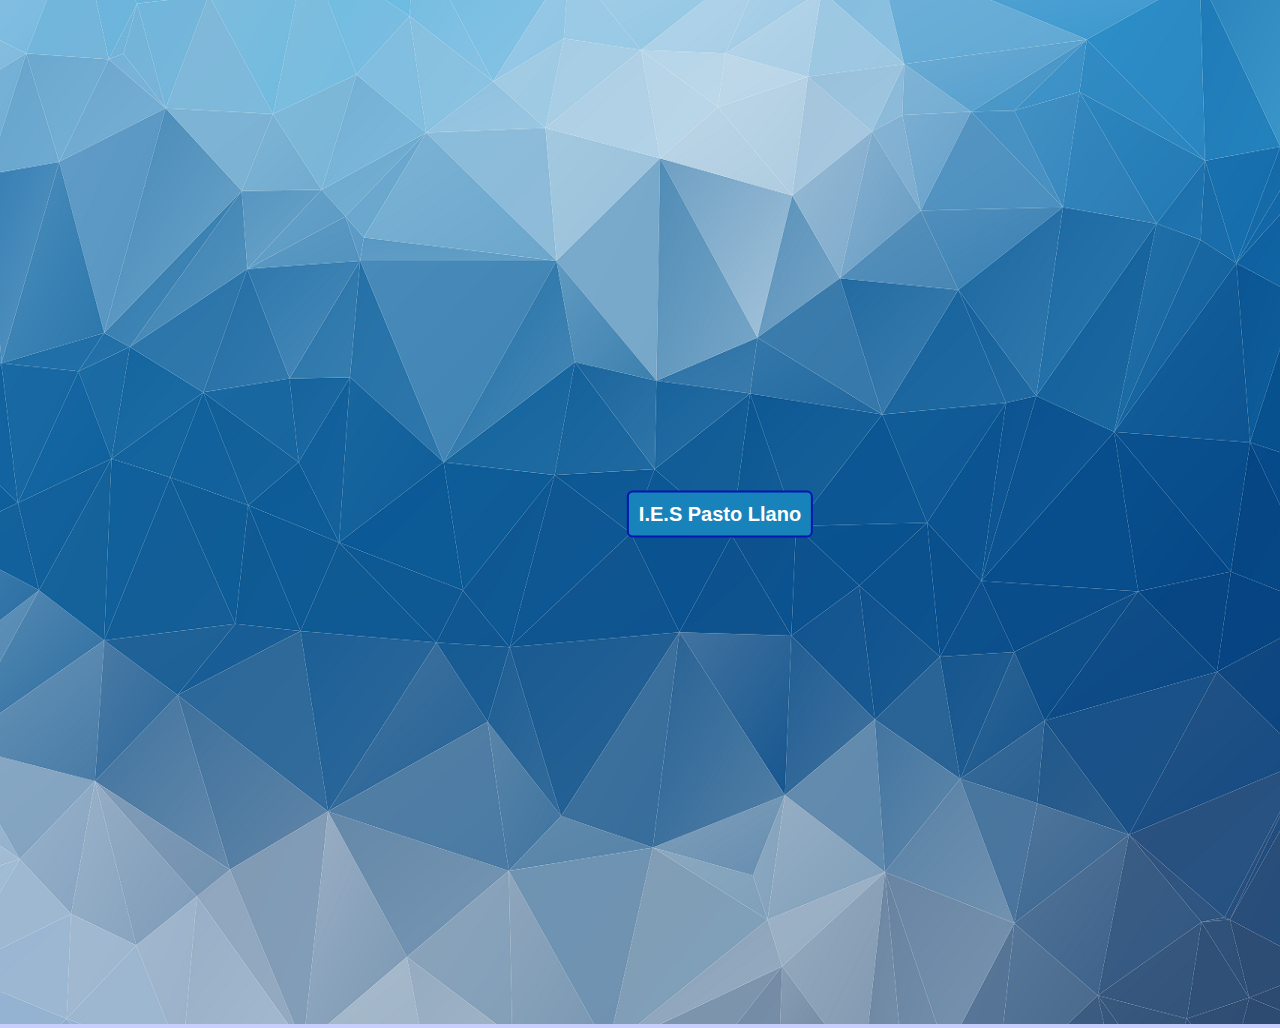
<file: index.html>
<!DOCTYPE html>
<html class="htmlprincipal">

<head>
    <link rel="icon" type="image/png" href="Imagenes/logo-ies-pasto-llano.png" sizes="64x64">
    <meta charset="UTF-8">
    <meta name="viewport" content="width=device-width, initial-scale=1.0">
    <meta http-equiv="X-UA-Compatible" content="ie=edge">
    <link rel="stylesheet" href="CSS/estilo1.css">
    <title>Portada</title>
</head>
<body>
    <div class="cont">
        <img class="imageninicio" src="Imagenes/heroimage.png"/>
        <div class="centrado"><button class="botoninicio" onclick="location.href='HTML/Inicio.html';">I.E.S Pasto Llano</button></div>
    </div>
</body>

</html>
</file>
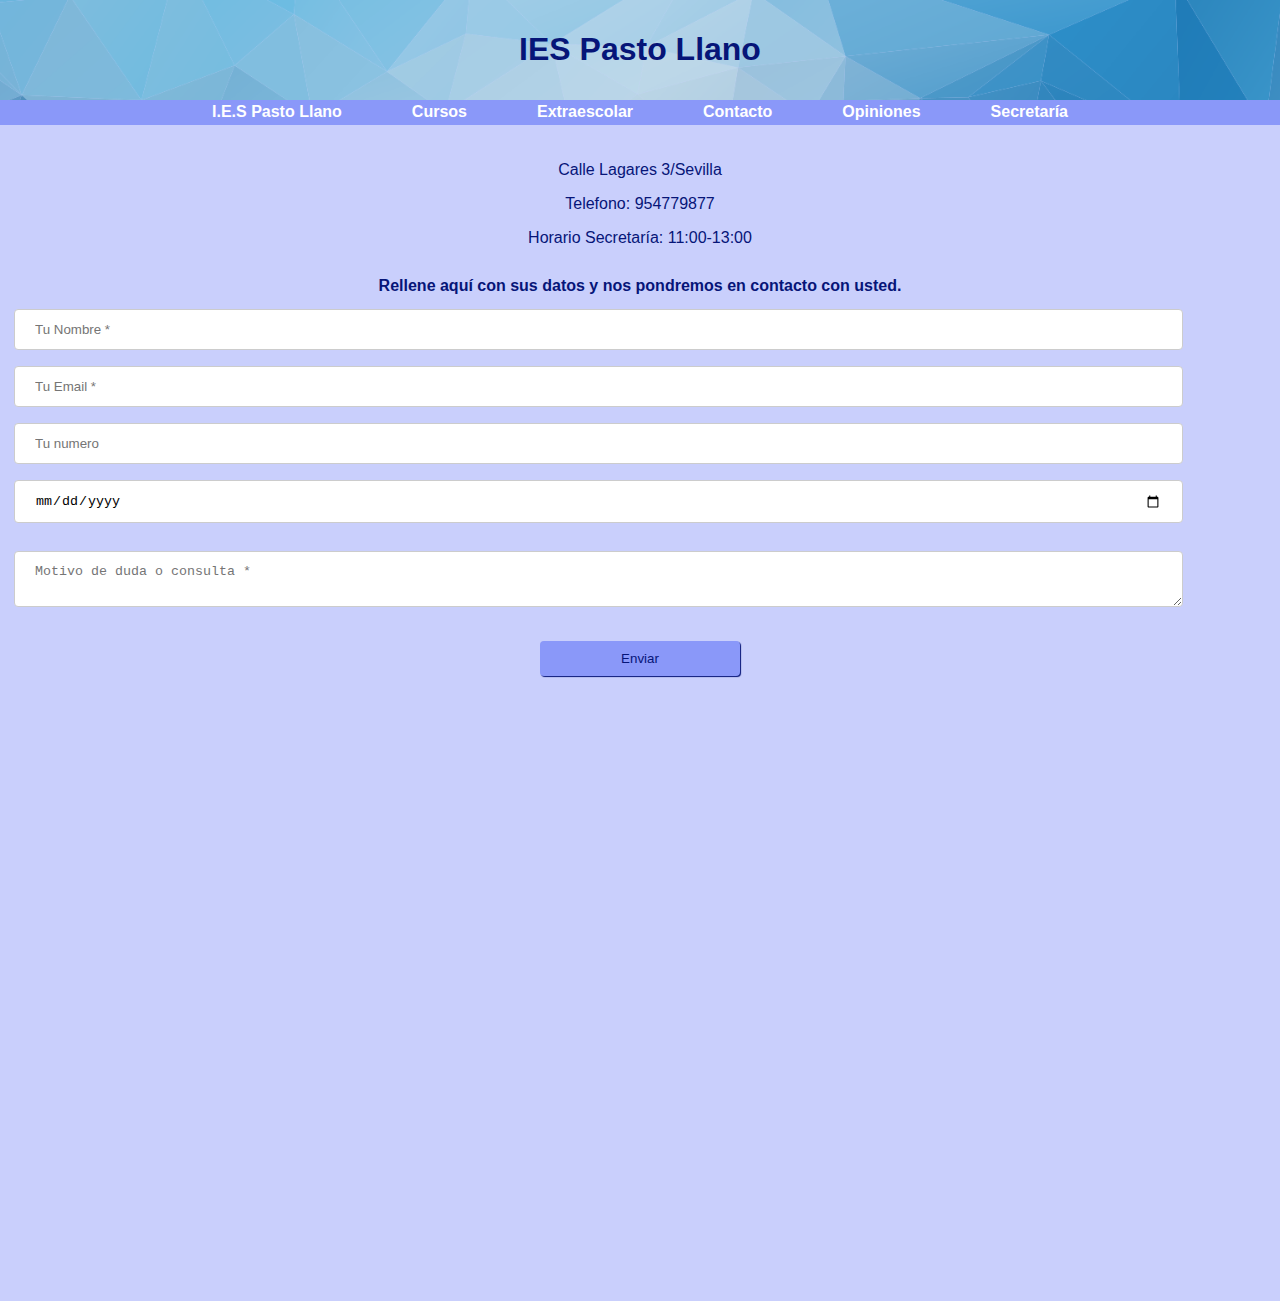
<file: HTML/Contacto.html>
<!DOCTYPE html>
<html class="htmlprincipal">
    <head>
        <link rel="icon" type="image/png" href="../Imagenes/logo-ies-pasto-llano.png" sizes="64x64">
        <meta charset="UTF-8">
        <meta name="viewport" content="width=device-width, initial-scale=1.0">
        <meta http-equiv="X-UA-Compatible" content="ie=edge">
        <link rel="stylesheet" href="../CSS/estilo1.css">
        <title>Contacto</title>
    </head>
    <body>
            <div class="encabezado">
                <header>
                    <div class="Titulo">
                    <h1 class="h1titulo">IES Pasto Llano</h1>
                    </div>
                    </header>
                <nav id="nav-menu-movil">
                    <ul id="menu-desple">
                        <li>
                            <p>Menu</p>
                            <ul class="menu">
                                <li>
                                    <div class="menua"><a href="Inicio.html" title="I.E.S Pasto Llano">I.E.S Pasto Llano</a></div>
                                </li>
                                <li>
                                    <div class="menua"><a href="Cursos.html" title="Cursos">Cursos</a></div>
                                </li>
                                <li>
                                    <div class="menua"><a href="Extraescolar.html" title="Extraescolar">Extraescolar</a></div>
                                </li>
                                <li>
                                    <div class="menua"><a href="Contacto.html" title="Contacto">Contacto</a></div>
                                </li>
                                <li>
                                    <div class="menua"><a href="Opiniones.html" title="Opiniones">Opiniones</a></div>
                                </li>
                                <li>
                                    <div class="menua"><a href="secretaria.html" title="Secretaría">Secretaría</a></div>
                                </li>
                            </ul>
                        </li>
                    </ul>
                </nav>
                <nav>
                    <ul class="menu">
                    <li><div class="menua"><a href="Inicio.html" title="I.E.S Pasto Llano">I.E.S Pasto Llano</a></div></li>
                    <li><div class="menua"><a href="Cursos.html" title="Cursos">Cursos</a></div></li>
                    <li><div class="menua"><a href="Extraescolar.html" title="Extraescolar">Extraescolar</a></div></li>
                    <li><div class="menua"><a href="Contacto.html" title="Contacto">Contacto</a></div></li>
                    <li><div class="menua"><a href="Opiniones.html" title="Opiniones">Opiniones</a></div></li>
                    <li><div class="menua"><a href="secretaria.html" title="Secretaría">Secretaría</a></div></li>
                    </ul>
                </nav>
                <p id="pini">Calle Lagares 3/Sevilla</p>
                <p class="pin2">Telefono: 954779877</p>
                <p class="pin2">Horario Secretaría: 11:00-13:00 </p>
            </div>
            <div class="Formulario">
                <form class="forma">
                    <fieldset class="contacto">
                        <legend class="leyenda"><span class="numero"></span>Rellene aquí con sus datos y nos pondremos en contacto con usted.</legend>
                        <input class="input1"type="text" name="campo1" placeholder="Tu Nombre *" required="">
                        <input class="input1" type="email" name="campo2" placeholder="Tu Email *" required="">
                        <input class="input1" type="number" name="campo2" placeholder="Tu numero">
                        <input class="input1" type="date" name="campo2" required="">
                        <textarea class="textarea1" name="campo3" placeholder="Motivo de duda o consulta *" required=""></textarea>
                    </fieldset>
                    <input class="input2" type="submit" value="Enviar">
                </form>
        </div>

    </body>
</html>
</file>
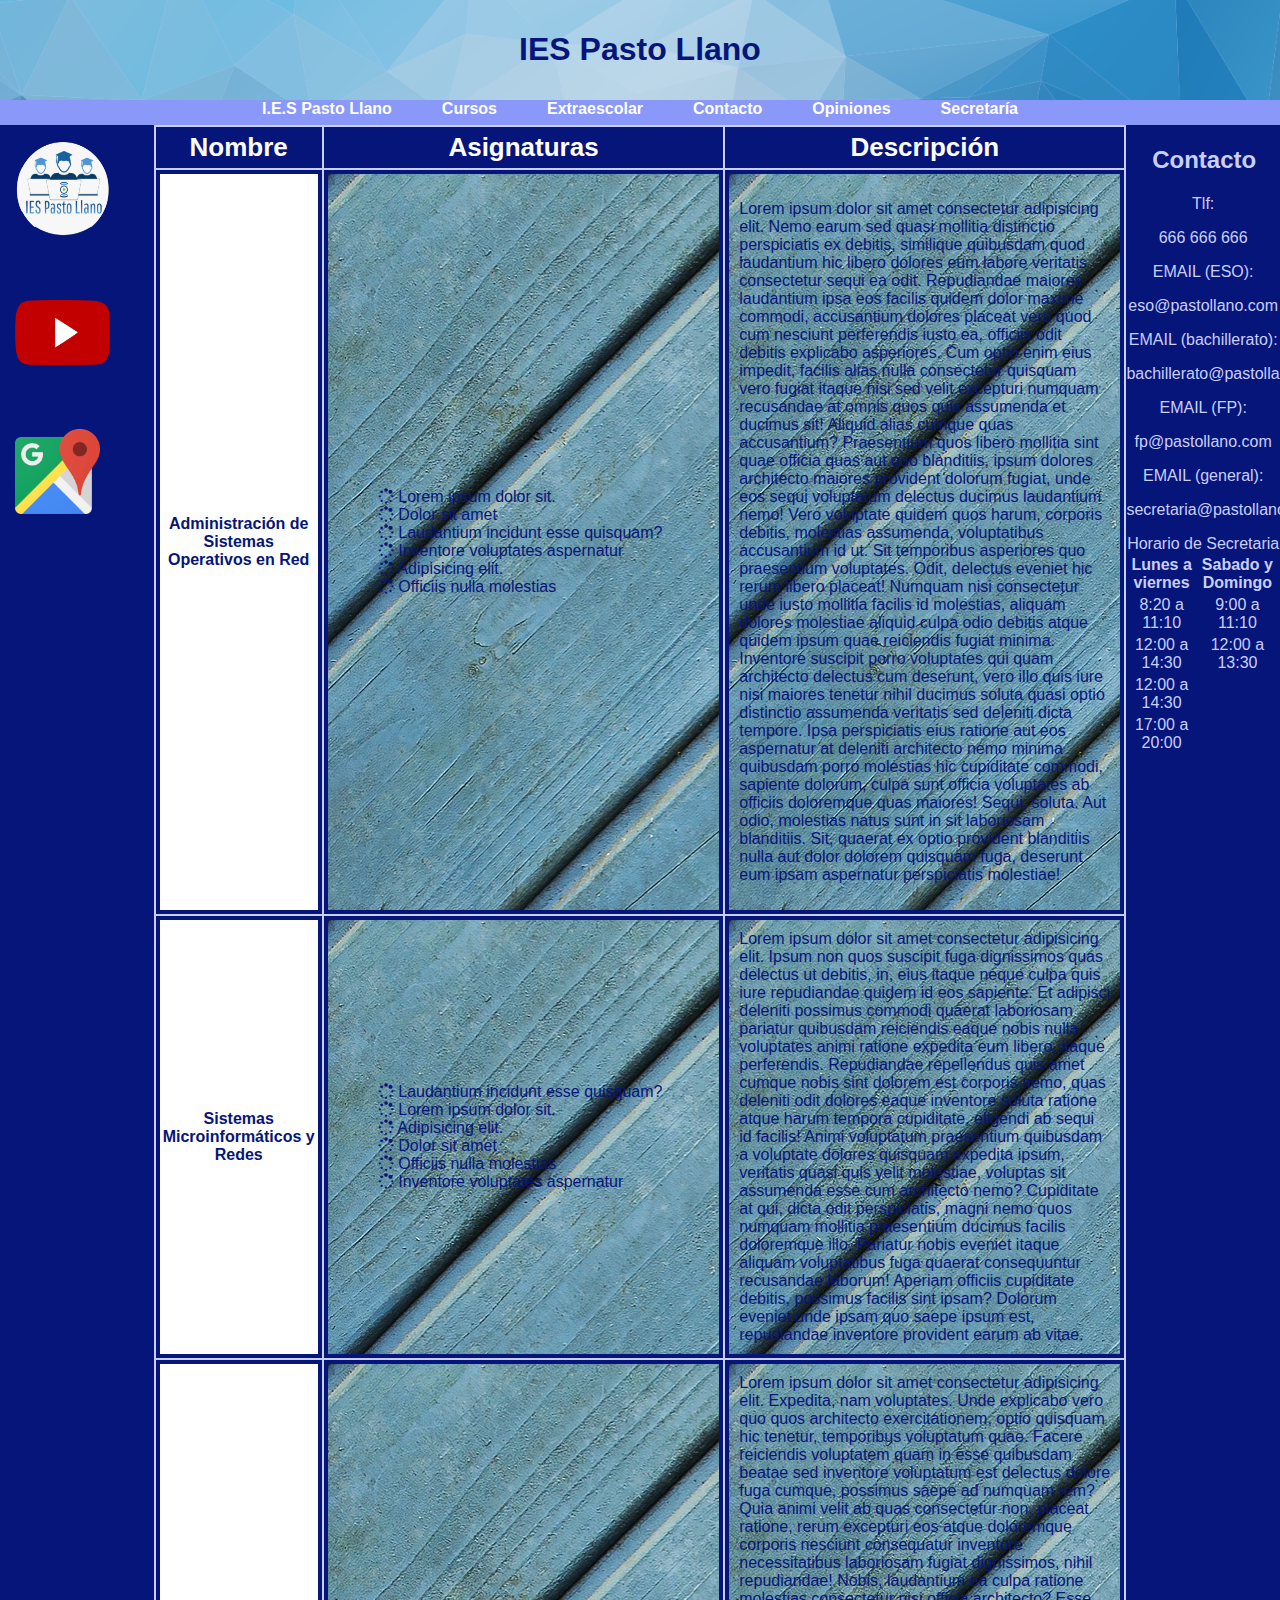
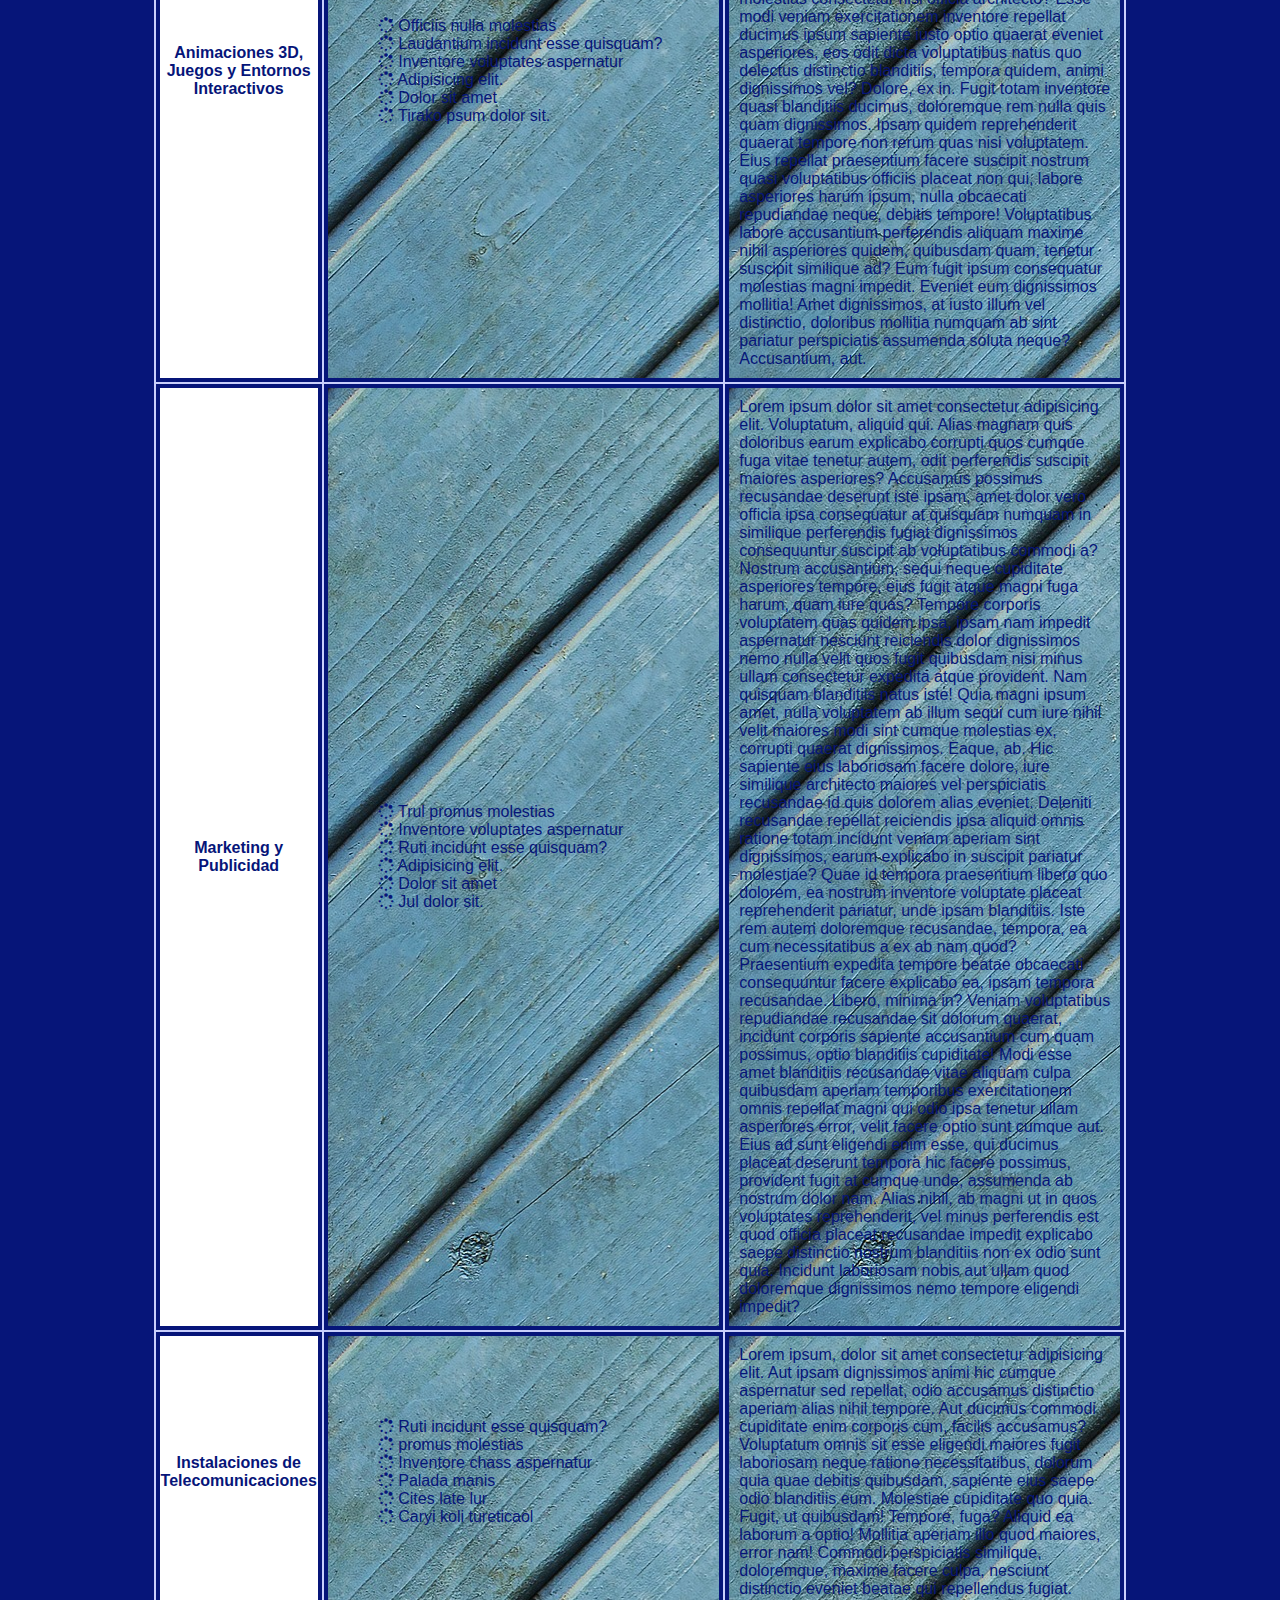
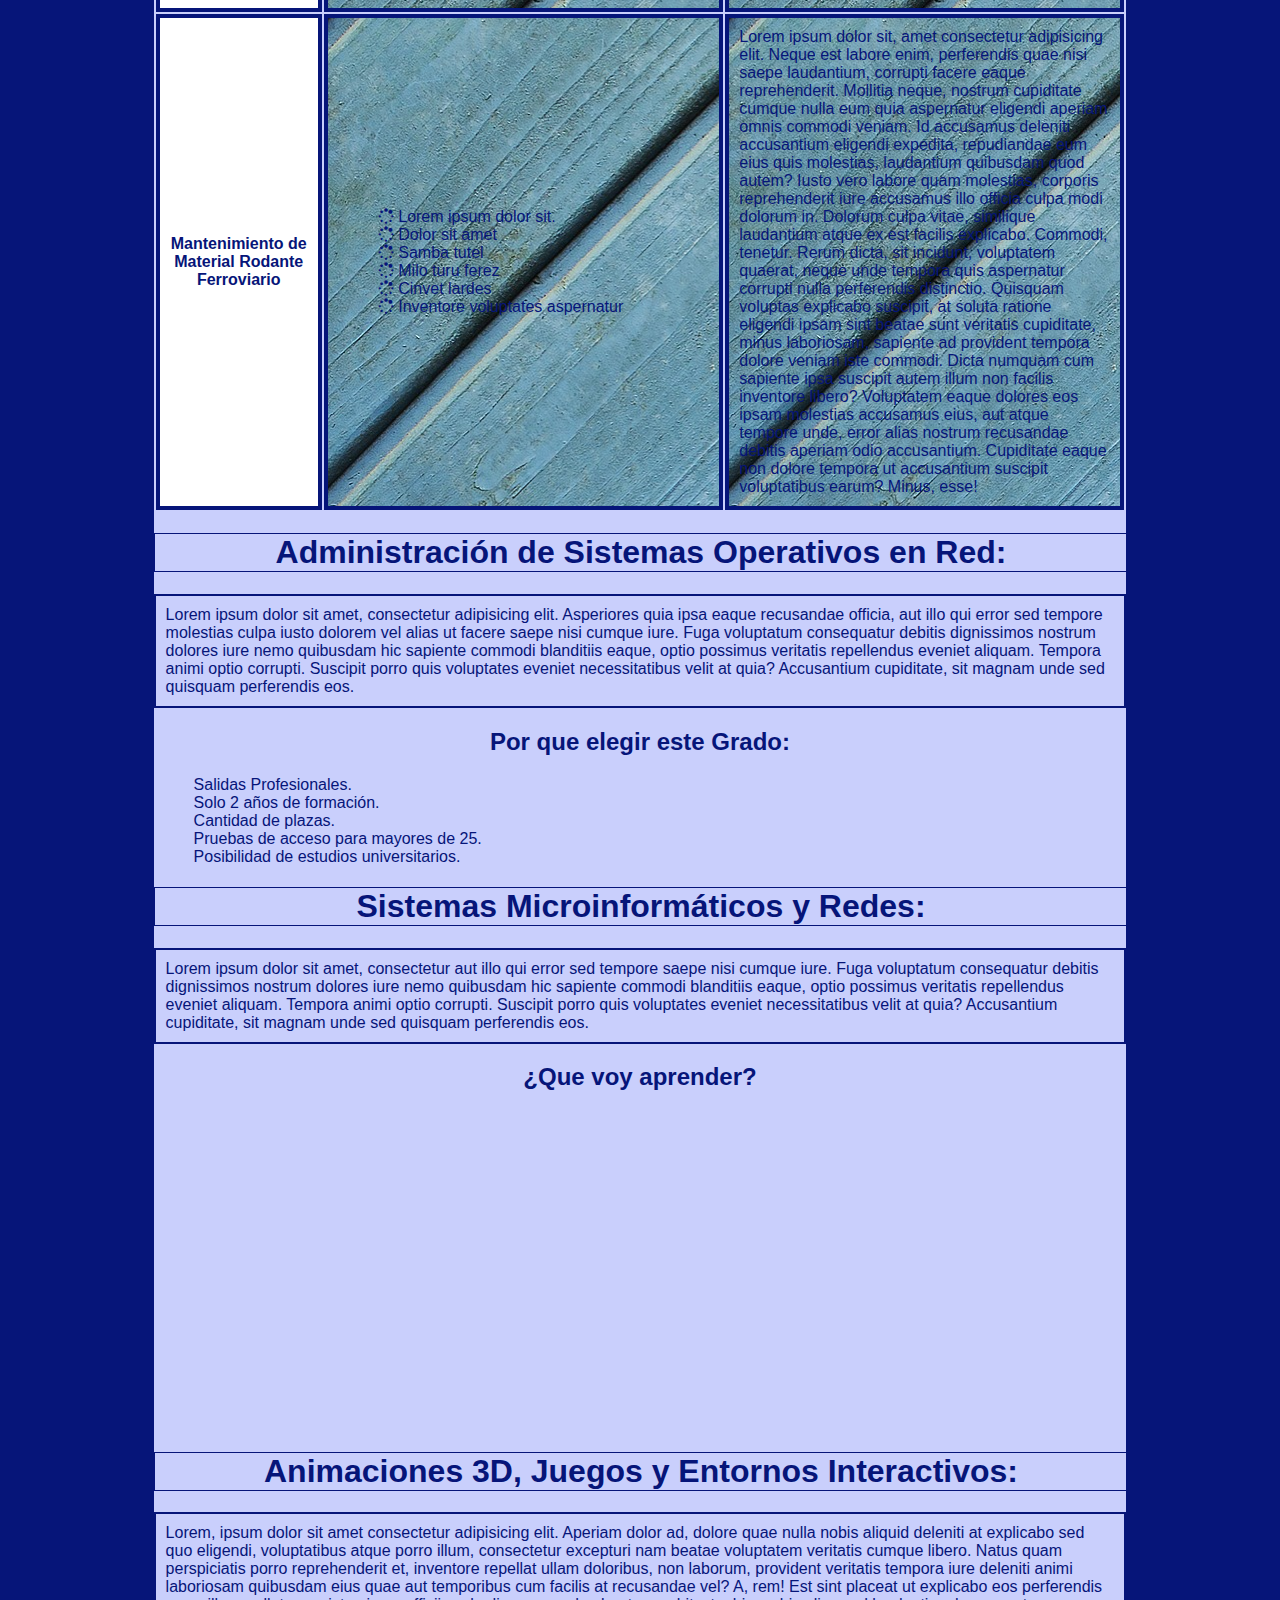
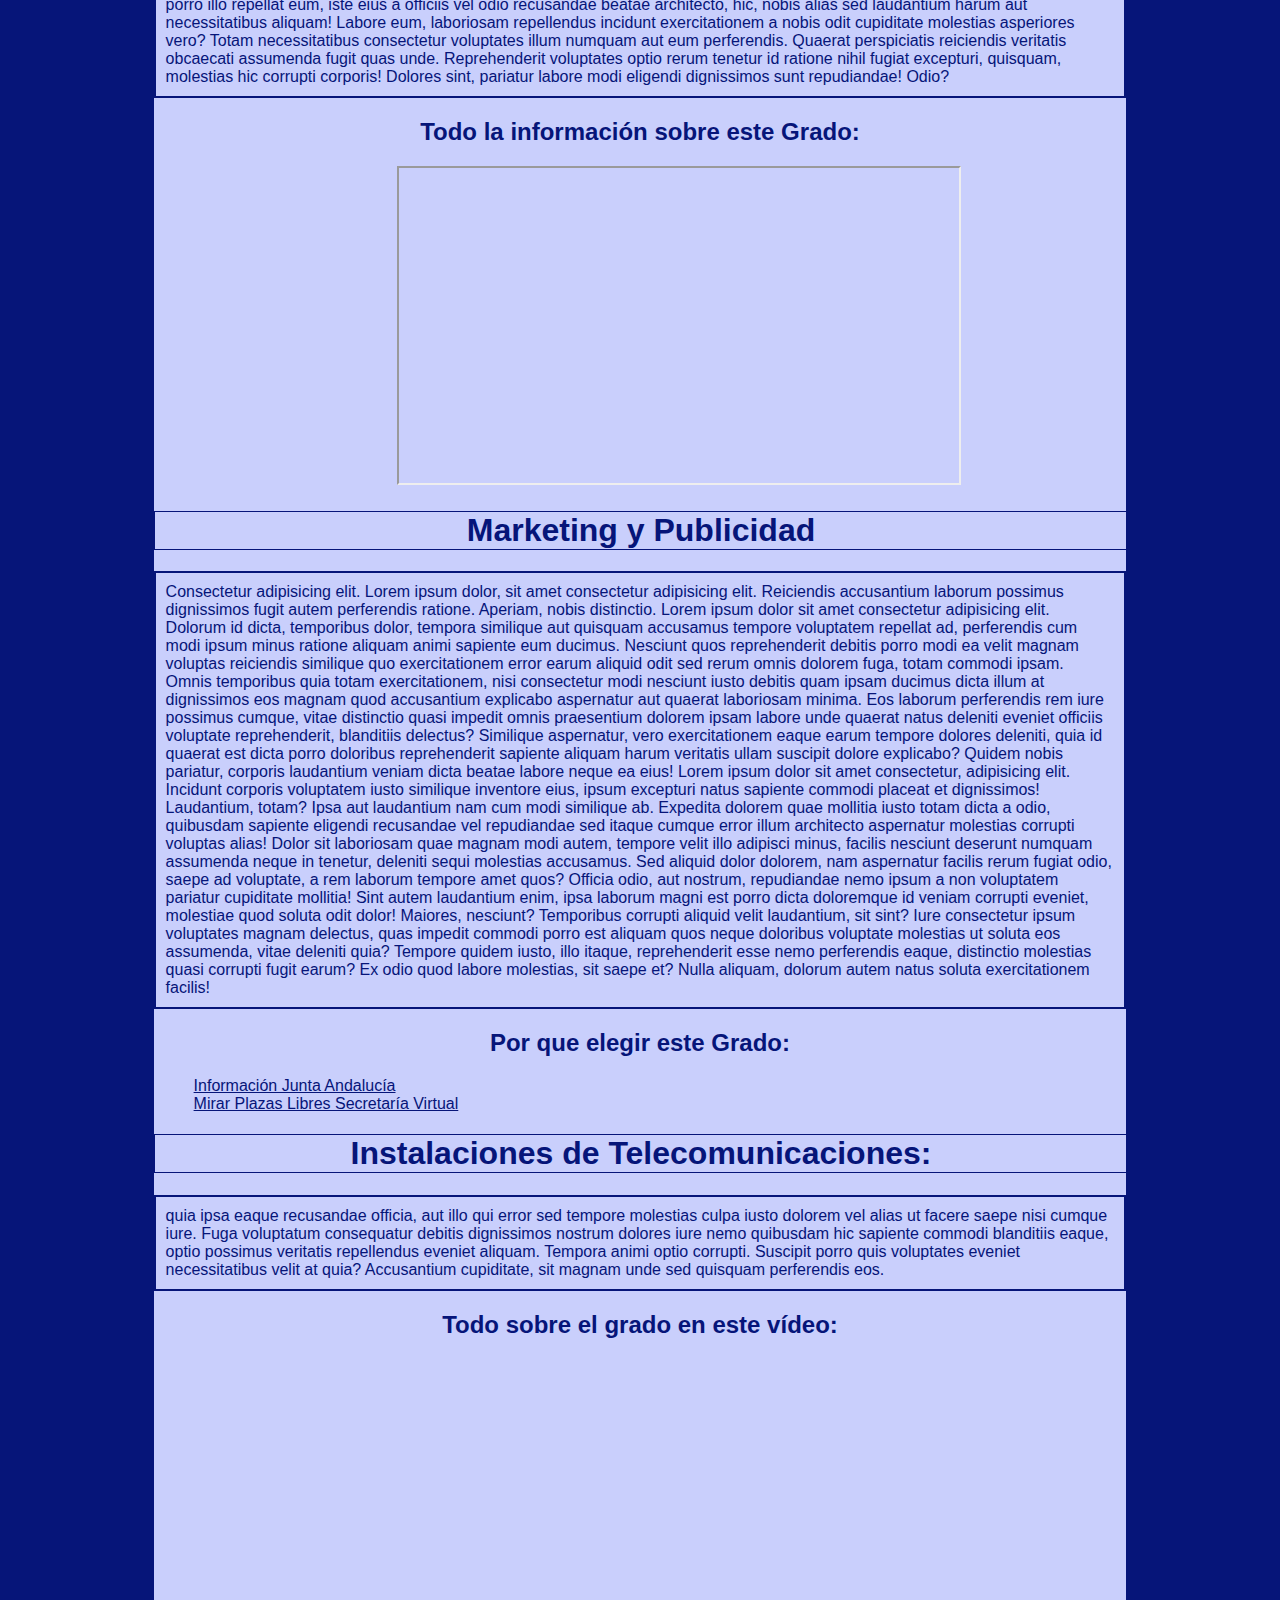
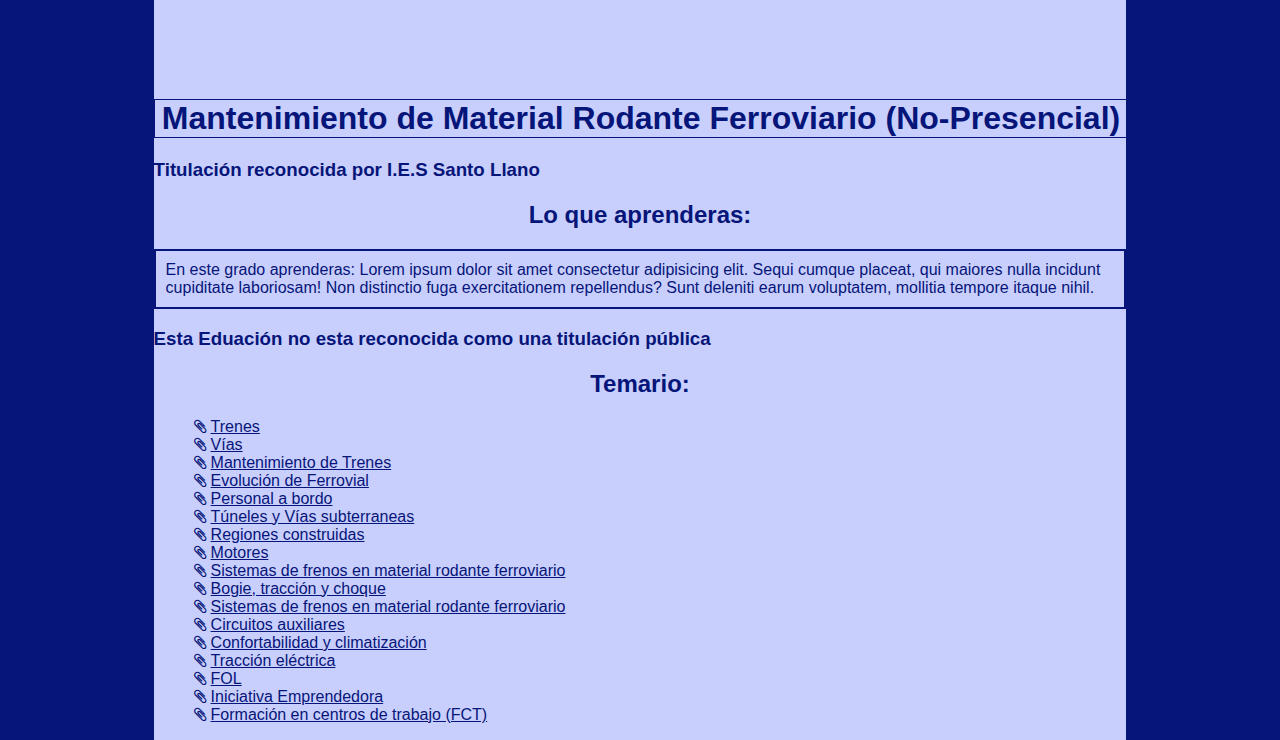
<file: HTML/Cursos.html>
<!DOCTYPE html>
<html lang="es">
    <head>
        <meta charset="UTF-8">
        <meta name="viewport" content="width=device-width, initial-scale=1.0">
        <title>Cursos</title>
        <link rel="stylesheet" href="../CSS/estilo-fran.css">
        <link rel="stylesheet" href="https://cdnjs.cloudflare.com/ajax/libs/font-awesome/4.7.0/css/font-awesome.min.css">
        <link rel="icon" type="image/png" href="../Imagenes/logo-ies-pasto-llano.png" sizes="64x64">
        <link rel="stylesheet" href="https://cdnjs.cloudflare.com/ajax/libs/font-awesome/4.7.0/css/font-awesome.min.css">
    </head>
    <body>
        <div class="encabezado">
            <header>
                <div class="Titulo">
                    <h1>IES Pasto Llano</h1>
                </div>
            </header>
            <nav id="nav-menu-movil">
                <ul id="menu-desple">
                    <li><p>Menu</p>
                        <ul class="menu">
                            <li><div class="menua"><a href="Inicio.html" title="I.E.S Pasto Llano">I.E.S Pasto Llano</a></div></li>
                            <li><div class="menua"><a href="Cursos.html" title="Cursos">Cursos</a></div></li>
                            <li><div class="menua"><a href="Extraescolar.html" title="Extraescolar">Extraescolar</a></div></li>
                            <li><div class="menua"><a href="Contacto.html" title="Contacto">Contacto</a></div></li>
                            <li><div class="menua"><a href="Opiniones.html" title="Opiniones">Opiniones</a></div></li>
                            <li><div class="menua"><a href="Secretaria.html" title="Secretaría">Secretaría</a></div></li>
                        </ul>
                    </li>
                </ul>
            </nav>
            <nav id="nav-menu-pc">
                <ul class="menu">
                    <li><div class="menua"><a href="Inicio.html" title="I.E.S Pasto Llano">I.E.S Pasto Llano</a></div></li>
                    <li><div class="menua"><a href="Cursos.html" title="Cursos">Cursos</a></div></li>
                    <li><div class="menua"><a href="Extraescolar.html" title="Extraescolar">Extraescolar</a></div></li>
                    <li><div class="menua"><a href="Contacto.html" title="Contacto">Contacto</a></div></li>
                    <li><div class="menua"><a href="Opiniones.html" title="Opiniones">Opiniones</a></div></li>
                    <li><div class="menua"><a href="Secretaria.html" title="Secretaría">Secretaría</a></div></li>
                </ul>
            </nav>
        </div>
        <div class="ctn-cuerpo-pagina">
            <div id="colum-izq" class="columnas">
                <article id="article-izq-colum">
                    <ul>
                        <li><a href="../index.html"><img src="../Imagenes/logo-ies-pasto-llano.png" alt="Pagina de Inicio" height="95px" width="95px"></a></li>
                        <li><a href="https://www.cloudflare.com/es-es/lp/overview-a/"><img src="../Imagenes/youtube-640x446.png" alt="Pagina de Inicio" height="65px" width="95px"></a></li>
                        <li><a href="https://www.cloudflare.com/es-es/lp/overview-a/"><img src="../Imagenes/Maps.png" alt="Pagina de Inicio" height="85px" width="85px"></a></li>
                    </ul>
                </article>
            </div>
            <div class="colum1">
                <div id="ctn-tbl-cursos">
                    <table class="tbl-cursos">
                        <tr>
                            <th id="th-arriba">Nombre</th>
                            <th id="th-arriba">Asignaturas</th>
                            <th id="th-arriba">Descripción</th>
                        </tr>
                        <tr>
                            <th>Administración de Sistemas Operativos en Red</td>
                            <td>
                                <ul>
                                    <li><i class="fa fa-spinner fa-spin"></i> Lorem ipsum dolor sit.</li>
                                    <li><i class="fa fa-spinner fa-spin"></i> Dolor sit amet</li>
                                    <li><i class="fa fa-spinner fa-spin"></i> Laudantium incidunt esse quisquam?</li>
                                    <li><i class="fa fa-spinner fa-spin"></i> Inventore voluptates aspernatur</li>
                                    <li><i class="fa fa-spinner fa-spin"></i> Adipisicing elit.</li>
                                    <li><i class="fa fa-spinner fa-spin"></i> Officiis nulla molestias</li>
                                </ul>
                            </td>
                            <td><p>Lorem ipsum dolor sit amet consectetur adipisicing elit. Nemo earum sed quasi mollitia distinctio perspiciatis ex debitis, similique quibusdam quod laudantium hic libero dolores eum labore veritatis consectetur sequi ea odit. Repudiandae maiores laudantium ipsa eos facilis quidem dolor maxime commodi, accusantium dolores placeat vero quod cum nesciunt perferendis iusto ea, officiis odit debitis explicabo asperiores. Cum optio enim eius impedit, facilis alias nulla consectetur quisquam vero fugiat itaque nisi sed velit excepturi numquam recusandae at omnis quos quis assumenda et ducimus sit! Aliquid alias cumque quas accusantium? Praesentium quos libero mollitia sint quae officia quas aut quo blanditiis, ipsum dolores architecto maiores provident dolorum fugiat, unde eos sequi voluptatum delectus ducimus laudantium nemo! Vero voluptate quidem quos harum, corporis debitis, molestias assumenda, voluptatibus accusantium id ut. Sit temporibus asperiores quo praesentium voluptates. Odit, delectus eveniet hic rerum libero placeat! Numquam nisi consectetur unde iusto mollitia facilis id molestias, aliquam dolores molestiae aliquid culpa odio debitis atque quidem ipsum quae reiciendis fugiat minima. Inventore suscipit porro voluptates qui quam architecto delectus cum deserunt, vero illo quis iure nisi maiores tenetur nihil ducimus soluta quasi optio distinctio assumenda veritatis sed deleniti dicta tempore. Ipsa perspiciatis eius ratione aut eos aspernatur at deleniti architecto nemo minima quibusdam porro molestias hic cupiditate commodi, sapiente dolorum, culpa sunt officia voluptates ab officiis doloremque quas maiores! Sequi, soluta. Aut odio, molestias natus sunt in sit laboriosam blanditiis. Sit, quaerat ex optio provident blanditiis nulla aut dolor dolorem quisquam fuga, deserunt eum ipsam aspernatur perspiciatis molestiae!</p></td>
                        </tr>
                        <tr>
                            <th>Sistemas Microinformáticos y Redes</td>
                            <td>
                                <ul>
                                    <li><i class="fa fa-spinner fa-spin"></i> Laudantium incidunt esse quisquam?</li>
                                    <li><i class="fa fa-spinner fa-spin"></i> Lorem ipsum dolor sit.</li>
                                    <li><i class="fa fa-spinner fa-spin"></i> Adipisicing elit.</li>
                                    <li><i class="fa fa-spinner fa-spin"></i> Dolor sit amet</li>
                                    <li><i class="fa fa-spinner fa-spin"></i> Officiis nulla molestias</li>
                                    <li><i class="fa fa-spinner fa-spin"></i> Inventore voluptates aspernatur</li>
                                </ul>
                            </td>
                            <td>Lorem ipsum dolor sit amet consectetur adipisicing elit. Ipsum non quos suscipit fuga dignissimos quas delectus ut debitis, in, eius itaque neque culpa quis iure repudiandae quidem id eos sapiente. Et adipisci deleniti possimus commodi quaerat laboriosam pariatur quibusdam reiciendis eaque nobis nulla voluptates animi ratione expedita eum libero, itaque perferendis. Repudiandae repellendus quis amet cumque nobis sint dolorem est corporis nemo, quas deleniti odit dolores eaque inventore soluta ratione atque harum tempora cupiditate, eligendi ab sequi id facilis! Animi voluptatum praesentium quibusdam a voluptate dolores quisquam expedita ipsum, veritatis quasi quis velit molestiae, voluptas sit assumenda esse cum architecto nemo? Cupiditate at qui, dicta odit perspiciatis, magni nemo quos numquam mollitia praesentium ducimus facilis doloremque illo. Pariatur nobis eveniet itaque aliquam voluptatibus fuga quaerat consequuntur recusandae laborum! Aperiam officiis cupiditate debitis, possimus facilis sint ipsam? Dolorum eveniet unde ipsam quo saepe ipsum est, repudiandae inventore provident earum ab vitae.</td>
                        </tr>
                        <tr>
                            <th>Animaciones 3D, Juegos y Entornos Interactivos</td>
                            <td>
                                <ul>
                                    <li><i class="fa fa-spinner fa-spin"></i> Officiis nulla molestias</li>
                                    <li><i class="fa fa-spinner fa-spin"></i> Laudantium incidunt esse quisquam?</li>
                                    <li><i class="fa fa-spinner fa-spin"></i> Inventore voluptates aspernatur</li>
                                    <li><i class="fa fa-spinner fa-spin"></i> Adipisicing elit.</li>
                                    <li><i class="fa fa-spinner fa-spin"></i> Dolor sit amet</li>
                                    <li><i class="fa fa-spinner fa-spin"></i> Tirako psum dolor sit.</li>
                                </ul>
                            </td>
                            <td>Lorem ipsum dolor sit amet consectetur adipisicing elit. Expedita, nam voluptates. Unde explicabo vero quo quos architecto exercitationem, optio quisquam hic tenetur, temporibus voluptatum quae. Facere reiciendis voluptatem quam in esse quibusdam beatae sed inventore voluptatum est delectus dolore fuga cumque, possimus saepe ad numquam rem? Quia animi velit ab quas consectetur non, placeat ratione, rerum excepturi eos atque doloremque corporis nesciunt consequatur inventore necessitatibus laboriosam fugiat dignissimos, nihil repudiandae! Nobis, laudantium ea culpa ratione molestias consectetur nisi officia architecto? Esse modi veniam exercitationem inventore repellat ducimus ipsum sapiente iusto optio quaerat eveniet asperiores, eos odit dicta voluptatibus natus quo delectus distinctio blanditiis, tempora quidem, animi dignissimos vel? Dolore, ex in. Fugit totam inventore quasi blanditiis ducimus, doloremque rem nulla quis quam dignissimos. Ipsam quidem reprehenderit quaerat tempore non rerum quas nisi voluptatem. Eius repellat praesentium facere suscipit nostrum quasi voluptatibus officiis placeat non qui, labore asperiores harum ipsum, nulla obcaecati repudiandae neque, debitis tempore! Voluptatibus labore accusantium perferendis aliquam maxime nihil asperiores quidem, quibusdam quam, tenetur suscipit similique ad? Eum fugit ipsum consequatur molestias magni impedit. Eveniet eum dignissimos mollitia! Amet dignissimos, at iusto illum vel distinctio, doloribus mollitia numquam ab sint pariatur perspiciatis assumenda soluta neque? Accusantium, aut.</td>
                        </tr>
                        <tr>
                            <th>Marketing y Publicidad</td>
                            <td>
                                <ul>
                                    <li><i class="fa fa-spinner fa-spin"></i> Trul promus molestias</li>
                                    <li><i class="fa fa-spinner fa-spin"></i> Inventore voluptates aspernatur</li>
                                    <li><i class="fa fa-spinner fa-spin"></i> Ruti incidunt esse quisquam?</li>
                                    <li><i class="fa fa-spinner fa-spin"></i> Adipisicing elit.</li>
                                    <li><i class="fa fa-spinner fa-spin"></i> Dolor sit amet</li>
                                    <li><i class="fa fa-spinner fa-spin"></i> Jul dolor sit.</li>
                                </ul>
                            </td>
                            <td>Lorem ipsum dolor sit amet consectetur adipisicing elit. Voluptatum, aliquid qui. Alias magnam quis doloribus earum explicabo corrupti quos cumque fuga vitae tenetur autem, odit perferendis suscipit maiores asperiores? Accusamus possimus recusandae deserunt iste ipsam, amet dolor vero officia ipsa consequatur at quisquam numquam in similique perferendis fugiat dignissimos consequuntur suscipit ab voluptatibus commodi a? Nostrum accusantium, sequi neque cupiditate asperiores tempore, eius fugit atque magni fuga harum, quam iure quas? Tempore corporis voluptatem quas quidem ipsa, ipsam nam impedit aspernatur nesciunt reiciendis dolor dignissimos nemo nulla velit quos fugit quibusdam nisi minus ullam consectetur expedita atque provident. Nam quisquam blanditiis natus iste! Quia magni ipsum amet, nulla voluptatem ab illum sequi cum iure nihil velit maiores modi sint cumque molestias ex, corrupti quaerat dignissimos. Eaque, ab. Hic sapiente eius laboriosam facere dolore, iure similique architecto maiores vel perspiciatis recusandae id quis dolorem alias eveniet. Deleniti recusandae repellat reiciendis ipsa aliquid omnis ratione totam incidunt veniam aperiam sint dignissimos, earum explicabo in suscipit pariatur molestiae? Quae id tempora praesentium libero quo dolorem, ea nostrum inventore voluptate placeat reprehenderit pariatur, unde ipsam blanditiis. Iste rem autem doloremque recusandae, tempora, ea cum necessitatibus a ex ab nam quod? Praesentium expedita tempore beatae obcaecati consequuntur facere explicabo ea, ipsam tempora recusandae. Libero, minima in? Veniam voluptatibus repudiandae recusandae sit dolorum quaerat, incidunt corporis sapiente accusantium cum quam possimus, optio blanditiis cupiditate! Modi esse amet blanditiis recusandae vitae aliquam culpa quibusdam aperiam temporibus exercitationem omnis repellat magni qui odio ipsa tenetur ullam asperiores error, velit facere optio sunt cumque aut. Eius ad sunt eligendi enim esse, qui ducimus placeat deserunt tempora hic facere possimus, provident fugit at cumque unde, assumenda ab nostrum dolor nam. Alias nihil, ab magni ut in quos voluptates reprehenderit, vel minus perferendis est quod officia placeat recusandae impedit explicabo saepe distinctio nostrum blanditiis non ex odio sunt quia. Incidunt laboriosam nobis aut ullam quod doloremque dignissimos nemo tempore eligendi impedit?</td>
                        </tr>
                        <tr>
                            <th>Instalaciones de Telecomunicaciones</td>
                            <td>
                                <ul>
                                    <li><i class="fa fa-spinner fa-spin"></i> Ruti incidunt esse quisquam?</li>
                                    <li><i class="fa fa-spinner fa-spin"></i> promus molestias</li>
                                    <li><i class="fa fa-spinner fa-spin"></i> Inventore chass aspernatur</li>
                                    <li><i class="fa fa-spinner fa-spin"></i> Palada manis</li>
                                    <li><i class="fa fa-spinner fa-spin"></i> Cites late lur</li>
                                    <li><i class="fa fa-spinner fa-spin"></i> Caryi koli tureticaol</li>
                                </ul>
                            </td>
                            <td>Lorem ipsum, dolor sit amet consectetur adipisicing elit. Aut ipsam dignissimos animi hic cumque aspernatur sed repellat, odio accusamus distinctio aperiam alias nihil tempore. Aut ducimus commodi cupiditate enim corporis cum, facilis accusamus? Voluptatum omnis sit esse eligendi maiores fugit laboriosam neque ratione necessitatibus, dolorum quia quae debitis quibusdam, sapiente eius saepe odio blanditiis eum. Molestiae cupiditate quo quia. Fugit, ut quibusdam! Tempore, fuga? Aliquid ea laborum a optio! Mollitia aperiam illo quod maiores, error nam! Commodi perspiciatis similique, doloremque, maxime facere culpa, nesciunt distinctio eveniet beatae qui repellendus fugiat.</td>
                        </tr>
                        <tr>
                            <th>Mantenimiento de Material Rodante Ferroviario</td>
                            <td>
                                <ul>
                                    <li><i class="fa fa-spinner fa-spin"></i> Lorem ipsum dolor sit.</li>
                                    <li><i class="fa fa-spinner fa-spin"></i> Dolor sit amet</li>
                                    <li><i class="fa fa-spinner fa-spin"></i> Samba tutel</li>
                                    <li><i class="fa fa-spinner fa-spin"></i> Milo turu ferez</li>
                                    <li><i class="fa fa-spinner fa-spin"></i> Cinvet lardes</li>
                                    <li><i class="fa fa-spinner fa-spin"></i> Inventore voluptates aspernatur</li>
                                </ul>
                            </td>
                            <td>Lorem ipsum dolor sit, amet consectetur adipisicing elit. Neque est labore enim, perferendis quae nisi saepe laudantium, corrupti facere eaque reprehenderit. Mollitia neque, nostrum cupiditate cumque nulla eum quia aspernatur eligendi aperiam omnis commodi veniam. Id accusamus deleniti accusantium eligendi expedita, repudiandae eum eius quis molestias, laudantium quibusdam quod autem? Iusto vero labore quam molestias, corporis reprehenderit iure accusamus illo officia culpa modi dolorum in. Dolorum culpa vitae, similique laudantium atque ex est facilis explicabo. Commodi, tenetur. Rerum dicta, sit incidunt, voluptatem quaerat, neque unde tempora quis aspernatur corrupti nulla perferendis distinctio. Quisquam voluptas explicabo suscipit, at soluta ratione eligendi ipsam sint beatae sunt veritatis cupiditate, minus laboriosam, sapiente ad provident tempora dolore veniam iste commodi. Dicta numquam cum sapiente ipsa suscipit autem illum non facilis inventore libero? Voluptatem eaque dolores eos ipsam molestias accusamus eius, aut atque tempore unde, error alias nostrum recusandae debitis aperiam odio accusantium. Cupiditate eaque non dolore tempora ut accusantium suscipit voluptatibus earum? Minus, esse!</td>
                        </tr>
                    </table>
                </div>
                <div id="ctn-cursos">
                    <div class="ctn-textos-cursos">
                        <h1>Administración de Sistemas Operativos en Red:</h1>
                        <p>Lorem ipsum dolor sit amet, consectetur adipisicing elit. Asperiores quia ipsa eaque recusandae officia, aut illo qui error sed tempore molestias culpa iusto dolorem vel alias ut facere saepe nisi cumque iure. Fuga voluptatum consequatur debitis dignissimos nostrum dolores iure nemo quibusdam hic sapiente commodi blanditiis eaque, optio possimus veritatis repellendus eveniet aliquam. Tempora animi optio corrupti. Suscipit porro quis voluptates eveniet necessitatibus velit at quia? Accusantium cupiditate, sit magnam unde sed quisquam perferendis eos.</p>
                        <h2>Por que elegir este Grado:</h2>
                        <ul>
                            <li>Salidas Profesionales.</li>
                            <li>Solo 2 años de formación.</li>
                            <li>Cantidad de plazas.</li>
                            <li>Pruebas de acceso para mayores de 25.</li>
                            <li>Posibilidad de estudios universitarios.</li>
                        </ul>
                    </div>
                    <div class="ctn-textos-cursos">
                        <h1>Sistemas Microinformáticos y Redes:</h1>
                        <p>Lorem ipsum dolor sit amet, consectetur aut illo qui error sed tempore  saepe nisi cumque iure. Fuga voluptatum consequatur debitis dignissimos nostrum dolores iure nemo quibusdam hic sapiente commodi blanditiis eaque, optio possimus veritatis repellendus eveniet aliquam. Tempora animi optio corrupti. Suscipit porro quis voluptates eveniet necessitatibus velit at quia? Accusantium cupiditate, sit magnam unde sed quisquam perferendis eos.</p>
                        <h2>¿Que voy aprender?</h2>
                        <iframe class="iframes-cursos" width="560" height="315" src="https://www.youtube.com/embed/2lAe1cqCOXo?start=190" frameborder="0" allow="accelerometer; autoplay; encrypted-media; gyroscope; picture-in-picture" allowfullscreen></iframe>
                    </div>
                    <div class="ctn-textos-cursos">
                        <h1>Animaciones 3D, Juegos y Entornos Interactivos:</h1>
                        <p>Lorem, ipsum dolor sit amet consectetur adipisicing elit. Aperiam dolor ad, dolore quae nulla nobis aliquid deleniti at explicabo sed quo eligendi, voluptatibus atque porro illum, consectetur excepturi nam beatae voluptatem veritatis cumque libero. Natus quam perspiciatis porro reprehenderit et, inventore repellat ullam doloribus, non laborum, provident veritatis tempora iure deleniti animi laboriosam quibusdam eius quae aut temporibus cum facilis at recusandae vel? A, rem! Est sint placeat ut explicabo eos perferendis porro illo repellat eum, iste eius a officiis vel odio recusandae beatae architecto, hic, nobis alias sed laudantium harum aut necessitatibus aliquam! Labore eum, laboriosam repellendus incidunt exercitationem a nobis odit cupiditate molestias asperiores vero? Totam necessitatibus consectetur voluptates illum numquam aut eum perferendis. Quaerat perspiciatis reiciendis veritatis obcaecati assumenda fugit quas unde. Reprehenderit voluptates optio rerum tenetur id ratione nihil fugiat excepturi, quisquam, molestias hic corrupti corporis! Dolores sint, pariatur labore modi eligendi dignissimos sunt repudiandae! Odio?</p>
                        <h2>Todo la información sobre este Grado:</h2>
                        <iframe class="iframes-cursos" id="if-td-fp" width="560" height="315" src="http://www.todofp.es/que-como-y-donde-estudiar/que-estudiar/familia/loe/imagen-sonido/animaciones3d-juegos-entornos-interactivos.html"></iframe>
                        
                    </div>
                    <div class="ctn-textos-cursos">
                        <h1>Marketing y Publicidad</h1>
                        <p>Consectetur adipisicing elit. Lorem ipsum dolor, sit amet consectetur adipisicing elit. Reiciendis accusantium laborum possimus dignissimos fugit autem perferendis ratione. Aperiam, nobis distinctio. Lorem ipsum dolor sit amet consectetur adipisicing elit. Dolorum id dicta, temporibus dolor, tempora similique aut quisquam accusamus tempore voluptatem repellat ad, perferendis cum modi ipsum minus ratione aliquam animi sapiente eum ducimus. Nesciunt quos reprehenderit debitis porro modi ea velit magnam voluptas reiciendis similique quo exercitationem error earum aliquid odit sed rerum omnis dolorem fuga, totam commodi ipsam. Omnis temporibus quia totam exercitationem, nisi consectetur modi nesciunt iusto debitis quam ipsam ducimus dicta illum at dignissimos eos magnam quod accusantium explicabo aspernatur aut quaerat laboriosam minima. Eos laborum perferendis rem iure possimus cumque, vitae distinctio quasi impedit omnis praesentium dolorem ipsam labore unde quaerat natus deleniti eveniet officiis voluptate reprehenderit, blanditiis delectus? Similique aspernatur, vero exercitationem eaque earum tempore dolores deleniti, quia id quaerat est dicta porro doloribus reprehenderit sapiente aliquam harum veritatis ullam suscipit dolore explicabo? Quidem nobis pariatur, corporis laudantium veniam dicta beatae labore neque ea eius! Lorem ipsum dolor sit amet consectetur, adipisicing elit. Incidunt corporis voluptatem iusto similique inventore eius, ipsum excepturi natus sapiente commodi placeat et dignissimos! Laudantium, totam? Ipsa aut laudantium nam cum modi similique ab. Expedita dolorem quae mollitia iusto totam dicta a odio, quibusdam sapiente eligendi recusandae vel repudiandae sed itaque cumque error illum architecto aspernatur molestias corrupti voluptas alias! Dolor sit laboriosam quae magnam modi autem, tempore velit illo adipisci minus, facilis nesciunt deserunt numquam assumenda neque in tenetur, deleniti sequi molestias accusamus. Sed aliquid dolor dolorem, nam aspernatur facilis rerum fugiat odio, saepe ad voluptate, a rem laborum tempore amet quos? Officia odio, aut nostrum, repudiandae nemo ipsum a non voluptatem pariatur cupiditate mollitia! Sint autem laudantium enim, ipsa laborum magni est porro dicta doloremque id veniam corrupti eveniet, molestiae quod soluta odit dolor! Maiores, nesciunt? Temporibus corrupti aliquid velit laudantium, sit sint? Iure consectetur ipsum voluptates magnam delectus, quas impedit commodi porro est aliquam quos neque doloribus voluptate molestias ut soluta eos assumenda, vitae deleniti quia? Tempore quidem iusto, illo itaque, reprehenderit esse nemo perferendis eaque, distinctio molestias quasi corrupti fugit earum? Ex odio quod labore molestias, sit saepe et? Nulla aliquam, dolorum autem natus soluta exercitationem facilis!</p>
                        <h2>Por que elegir este Grado:</h2>
                        <ul>
                            <li><a href="https://www.cloudflare.com/es-es/">Información Junta Andalucía</a></li>
                            <li><a href="https://www.cloudflare.com/es-es/">Mirar Plazas Libres Secretaría Virtual</a></li>
                        </ul>
                        
                    </div>
                    <div class="ctn-textos-cursos">
                        <h1>Instalaciones de Telecomunicaciones:</h1>
                        <p>quia ipsa eaque recusandae officia, aut illo qui error sed tempore molestias culpa iusto dolorem vel alias ut facere saepe nisi cumque iure. Fuga voluptatum consequatur debitis dignissimos nostrum dolores iure nemo quibusdam hic sapiente commodi blanditiis eaque, optio possimus veritatis repellendus eveniet aliquam. Tempora animi optio corrupti. Suscipit porro quis voluptates eveniet necessitatibus velit at quia? Accusantium cupiditate, sit magnam unde sed quisquam perferendis eos.</p>
                        <h2>Todo sobre el grado en este vídeo:</h2>
                        <iframe class="iframes-cursos" width="560" height="315" src="https://www.youtube.com/embed/m4KgyiTnwSo?start=190" frameborder="0" allow="accelerometer; autoplay; encrypted-media; gyroscope; picture-in-picture" allowfullscreen></iframe>
                    </div>
                    <div class="ctn-textos-cursos">
                        <h1>Mantenimiento de Material Rodante Ferroviario (No-Presencial)</h1>
                        <h3>Titulación reconocida por I.E.S Santo Llano</h3>
                        <h2>Lo que aprenderas:</h2>
                        <p>En este grado aprenderas: Lorem ipsum dolor sit amet consectetur adipisicing elit. Sequi cumque placeat, qui maiores nulla incidunt cupiditate laboriosam! Non distinctio fuga exercitationem repellendus? Sunt deleniti earum voluptatem, mollitia tempore itaque nihil.</p>
                        <h3>Esta Eduación no esta reconocida como una titulación pública</h3>
                        <h2>Temario:    </h2>
                        <ul>
                            <li><i class="fa fa-paperclip">&nbsp;</i><a href="https://www.cloudflare.com/media/pdf/cloudflare-enterprise-overview-spanish.pdf">Trenes</a></li>
                            <li><i class="fa fa-paperclip">&nbsp;</i><a href="https://www.cloudflare.com/media/pdf/cloudflare-enterprise-overview-spanish.pdf">Vías</a></li>
                            <li><i class="fa fa-paperclip">&nbsp;</i><a href="https://www.cloudflare.com/media/pdf/cloudflare-enterprise-overview-spanish.pdf">Mantenimiento de Trenes</a></li>
                            <li><i class="fa fa-paperclip">&nbsp;</i><a href="https://www.cloudflare.com/media/pdf/cloudflare-enterprise-overview-spanish.pdf">Evolución de Ferrovial</a></li>
                            <li><i class="fa fa-paperclip">&nbsp;</i><a href="https://www.cloudflare.com/media/pdf/cloudflare-enterprise-overview-spanish.pdf">Personal a bordo</a></li>
                            <li><i class="fa fa-paperclip">&nbsp;</i><a href="https://www.cloudflare.com/media/pdf/cloudflare-enterprise-overview-spanish.pdf">Túneles y Vías subterraneas</a></li>
                            <li><i class="fa fa-paperclip">&nbsp;</i><a href="https://www.cloudflare.com/media/pdf/cloudflare-enterprise-overview-spanish.pdf">Regiones construidas</a></li>
                            <li><i class="fa fa-paperclip">&nbsp;</i><a href="https://www.cloudflare.com/media/pdf/cloudflare-enterprise-overview-spanish.pdf">Motores</a></li>
                            <li><i class="fa fa-paperclip">&nbsp;</i><a href="https://www.cloudflare.com/media/pdf/cloudflare-enterprise-overview-spanish.pdf">Sistemas de frenos en material rodante ferroviario</a></li>
                            <li><i class="fa fa-paperclip">&nbsp;</i><a href="https://www.cloudflare.com/media/pdf/cloudflare-enterprise-overview-spanish.pdf">Bogie, tracción y choque</a></li>
                            <li><i class="fa fa-paperclip">&nbsp;</i><a href="https://www.cloudflare.com/media/pdf/cloudflare-enterprise-overview-spanish.pdf">Sistemas de frenos en material rodante ferroviario</a></li>
                            <li><i class="fa fa-paperclip">&nbsp;</i><a href="https://www.cloudflare.com/media/pdf/cloudflare-enterprise-overview-spanish.pdf">Circuitos auxiliares</a></li>
                            <li><i class="fa fa-paperclip">&nbsp;</i><a href="https://www.cloudflare.com/media/pdf/cloudflare-enterprise-overview-spanish.pdf">Confortabilidad y climatización</a></li>
                            <li><i class="fa fa-paperclip">&nbsp;</i><a href="https://www.cloudflare.com/media/pdf/cloudflare-enterprise-overview-spanish.pdf">Tracción eléctrica</a></li>
                            <li><i class="fa fa-paperclip">&nbsp;</i><a href="https://www.cloudflare.com/media/pdf/cloudflare-enterprise-overview-spanish.pdf">FOL</a></li>
                            <li><i class="fa fa-paperclip">&nbsp;</i><a href="https://www.cloudflare.com/media/pdf/cloudflare-enterprise-overview-spanish.pdf">Iniciativa Emprendedora</a></li>
                            <li><i class="fa fa-paperclip">&nbsp;</i><a href="https://www.cloudflare.com/media/pdf/cloudflare-enterprise-overview-spanish.pdf">Formación en centros de trabajo (FCT)</a></li>
                        </ul>
                    </div>
                </div>
            </div>
            <div id="colum-der" class="columnas">
                <article>
                    <h2 class="h2-secre">Contacto</h2>
                    <p>Tlf:</p>
                    <p>666 666 666</p>
                    <p>EMAIL (ESO):</p>
                    <p>eso@pastollano.com</p>
                    <p>EMAIL (bachillerato):</p>
                    <p>bachillerato@pastollano.com</p>
                    <p>EMAIL (FP):</p>
                    <p>fp@pastollano.com</p>
                    <p>EMAIL (general):</p>
                    <p>secretaria@pastollano.com</p>
                    <table>
                        <caption>Horario de Secretaria</caption>
                        <tr>
                            <th>Lunes a viernes</th>
                            <th>Sabado y Domingo</th>
                        </tr>
                        <tr>
                            <td>8:20 a 11:10</td>
                            <td>9:00 a 11:10</td>
                        </tr>
                        <tr>
                            <td>12:00 a 14:30</td>
                            <td>12:00 a 13:30</td>
                        </tr>
                        <tr>
                            <td>12:00 a 14:30</td>
                        </tr>
                        <tr>
                            <td>17:00 a 20:00</td>
                        </tr>
                    </table>
                </article>
            </div>
        <footer class="td-pag-footer">
            <h2>Contacto</h2>
            <div>
                <p>Tlf:</p>
                <p>666 666 666</p>
                <p>EMAIL (ESO):</p>
                <p>eso@pastollano.com</p>
                <p>EMAIL (bachillerato):</p>
                <p>bachillerato@pastollano.com</p>
                <p>EMAIL (FP):</p>
                <p>fp@pastollano.com</p>
                <p>EMAIL (general):</p>
                <p>secretaria@pastollano.com</p>
            </div>
        </footer>
    </div>
</body>
</html>
</file>
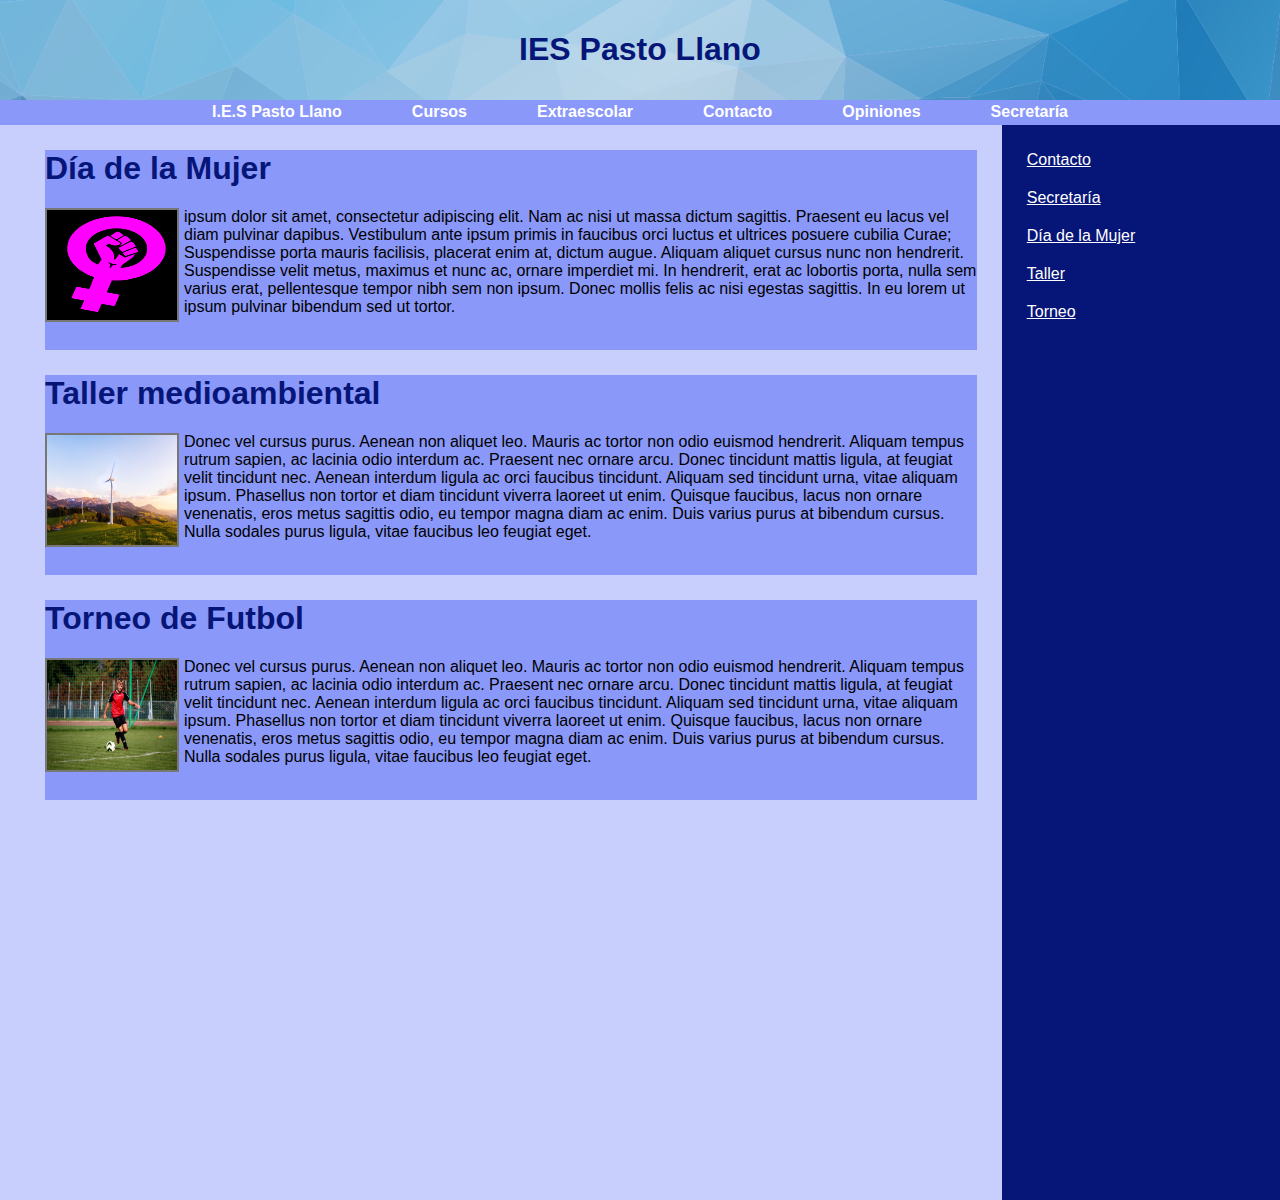
<file: HTML/Extraescolar.html>
<!DOCTYPE html>
<html class="htmlprincipal" lang="en">

<head>
    <link rel="icon" type="image/png" href="../Imagenes/logo-ies-pasto-llano.png" sizes="64x64">
    <meta charset="UTF-8">
    <meta name="viewport" content="width=device-width, initial-scale=1.0">
    <meta http-equiv="X-UA-Compatible" content="ie=edge">
    <link rel="stylesheet" href="../CSS/estilo1.css">
    <link rel="stylesheet" href="https://cdnjs.cloudflare.com/ajax/libs/font-awesome/4.7.0/css/font-awesome.min.css">
    <title>IES Pasto Llano</title>
</head>

<body>
    <div id="Contenedor">
        <div class="encabezado">
            <header>
                <div class="Titulo">
                    <h1 class="h1titulo">IES Pasto Llano</h1>
                </div>
            </header>
            <nav id="nav-menu-movil">
                <ul id="menu-desple">
                    <li>
                        <p>Menu</p>
                        <ul class="menu">
                            <li>
                                <div class="menua"><a href="Inicio.html" title="I.E.S Pasto Llano">I.E.S Pasto Llano</a></div>
                            </li>
                            <li>
                                <div class="menua"><a href="Cursos.html" title="Cursos">Cursos</a></div>
                            </li>
                            <li>
                                <div class="menua"><a href="Extraescolar.html" title="Extraescolar">Extraescolar</a></div>
                            </li>
                            <li>
                                <div class="menua"><a href="Contacto.html" title="Contacto">Contacto</a></div>
                            </li>
                            <li>
                                <div class="menua"><a href="Opiniones.html" title="Opiniones">Opiniones</a></div>
                            </li>
                            <li>
                                <div class="menua"><a href="secretaria.html" title="Secretaría">Secretaría</a></div>
                            </li>
                        </ul>
                    </li>
                </ul>
            </nav>
            <nav>
                <ul class="menu">
                    <li>
                        <div class="menua"><a href="Inicio.html" title="I.E.S Pasto Llano">I.E.S Pasto Llano</a></div>
                    </li>
                    <li>
                        <div class="menua"><a href="Cursos.html" title="Cursos">Cursos</a></div>
                    </li>
                    <li>
                        <div class="menua"><a href="Extraescolar.html" title="Extraescolar">Extraescolar</a></div>
                    </li>
                    <li>
                        <div class="menua"><a href="Contacto.html" title="Contacto">Contacto</a></div>
                    </li>
                    <li>
                        <div class="menua"><a href="Opiniones.html" title="Opiniones">Opiniones</a></div>
                    </li>
                    <li>
                        <div class="menua"><a href="secretaria.html" title="Secretaría">Secretaría</a></div>
                    </li>
                </ul>
            </nav>
            </div>
            <div class="Articulos">
                <main class="principal">
                    <article class="extraescolar">
                        <h1 id="Diamujer">Día de la Mujer</h1>
                        <div class="galeria">
                            <a target="_blank" href="../Imagenes/feminismo.png">
                                <img src="../Imagenes/feminismo.png" width="130" height="110">
                            </a>
                        </div>
            
                        ipsum dolor sit amet, consectetur adipiscing elit. Nam ac nisi ut massa dictum sagittis.
                        Praesent eu lacus vel diam pulvinar dapibus. Vestibulum ante ipsum primis in faucibus orci luctus et
                        ultrices posuere cubilia Curae; Suspendisse porta mauris facilisis, placerat enim at, dictum augue.
                        Aliquam aliquet cursus nunc non hendrerit. Suspendisse velit metus, maximus et nunc ac, ornare
                        imperdiet mi. In hendrerit, erat ac lobortis porta, nulla sem varius erat, pellentesque tempor nibh
                        sem non ipsum. Donec mollis felis ac nisi egestas sagittis. In eu lorem ut ipsum pulvinar bibendum
                        sed ut tortor.
                    </article>
                    <article class="extraescolar">
                        <h1 id="Taller">Taller medioambiental</h1>
                        <div class="galeria">
                            <a target="_blank" href="../Imagenes/medioambiental.jpg"/>
                                <img src="../Imagenes/medioambiental.jpg" width="130" height="110">
                            </a>
                        </div>Donec vel cursus purus. Aenean non aliquet leo. Mauris ac tortor non odio euismod hendrerit. Aliquam
                        tempus rutrum sapien, ac lacinia odio interdum ac. Praesent nec ornare arcu. Donec tincidunt mattis ligula,
                        at feugiat velit tincidunt nec. Aenean interdum ligula ac orci faucibus tincidunt. Aliquam sed tincidunt
                        urna, vitae aliquam ipsum. Phasellus non tortor et diam tincidunt viverra laoreet ut enim. Quisque faucibus,
                        lacus non ornare venenatis, eros metus sagittis odio, eu tempor magna diam ac enim. Duis varius purus at
                        bibendum cursus. Nulla sodales purus ligula, vitae faucibus leo feugiat eget.
                    </article>
                    <article class="extraescolar">
                        <h1 id="Torneo">Torneo de Futbol</h1>
                        <div class="galeria">
                            <a target="_blank" href="../Imagenes/futball.jpg">
                                <img src="../Imagenes/futball.jpg" width="130" height="110">
                            </a>
                        </div>Donec vel cursus purus. Aenean non aliquet leo. Mauris ac tortor non odio euismod hendrerit. Aliquam
                        tempus rutrum sapien, ac lacinia odio interdum ac. Praesent nec ornare arcu. Donec tincidunt mattis ligula,
                        at feugiat velit tincidunt nec. Aenean interdum ligula ac orci faucibus tincidunt. Aliquam sed tincidunt
                        urna, vitae aliquam ipsum. Phasellus non tortor et diam tincidunt viverra laoreet ut enim. Quisque faucibus,
                        lacus non ornare venenatis, eros metus sagittis odio, eu tempor magna diam ac enim. Duis varius purus at
                        bibendum cursus. Nulla sodales purus ligula, vitae faucibus leo feugiat eget.
                    </article>
                </main class="main">
                <aside class="Derecha">
                    <ul>
                        <li><a href="Contacto.html">Contacto</a></li>
                        <li><a href="Secretaria.html">Secretaría</a></li>
                        <li><a href="#Diamujer">Día de la Mujer</li>
                        <li><a href="#Taller">Taller</a></li>
                        <li><a href="#Torneo">Torneo</a></li>
                    </ul>
                </aside>
            </div>
            </div>
            </body>
            
            </html>
</file>
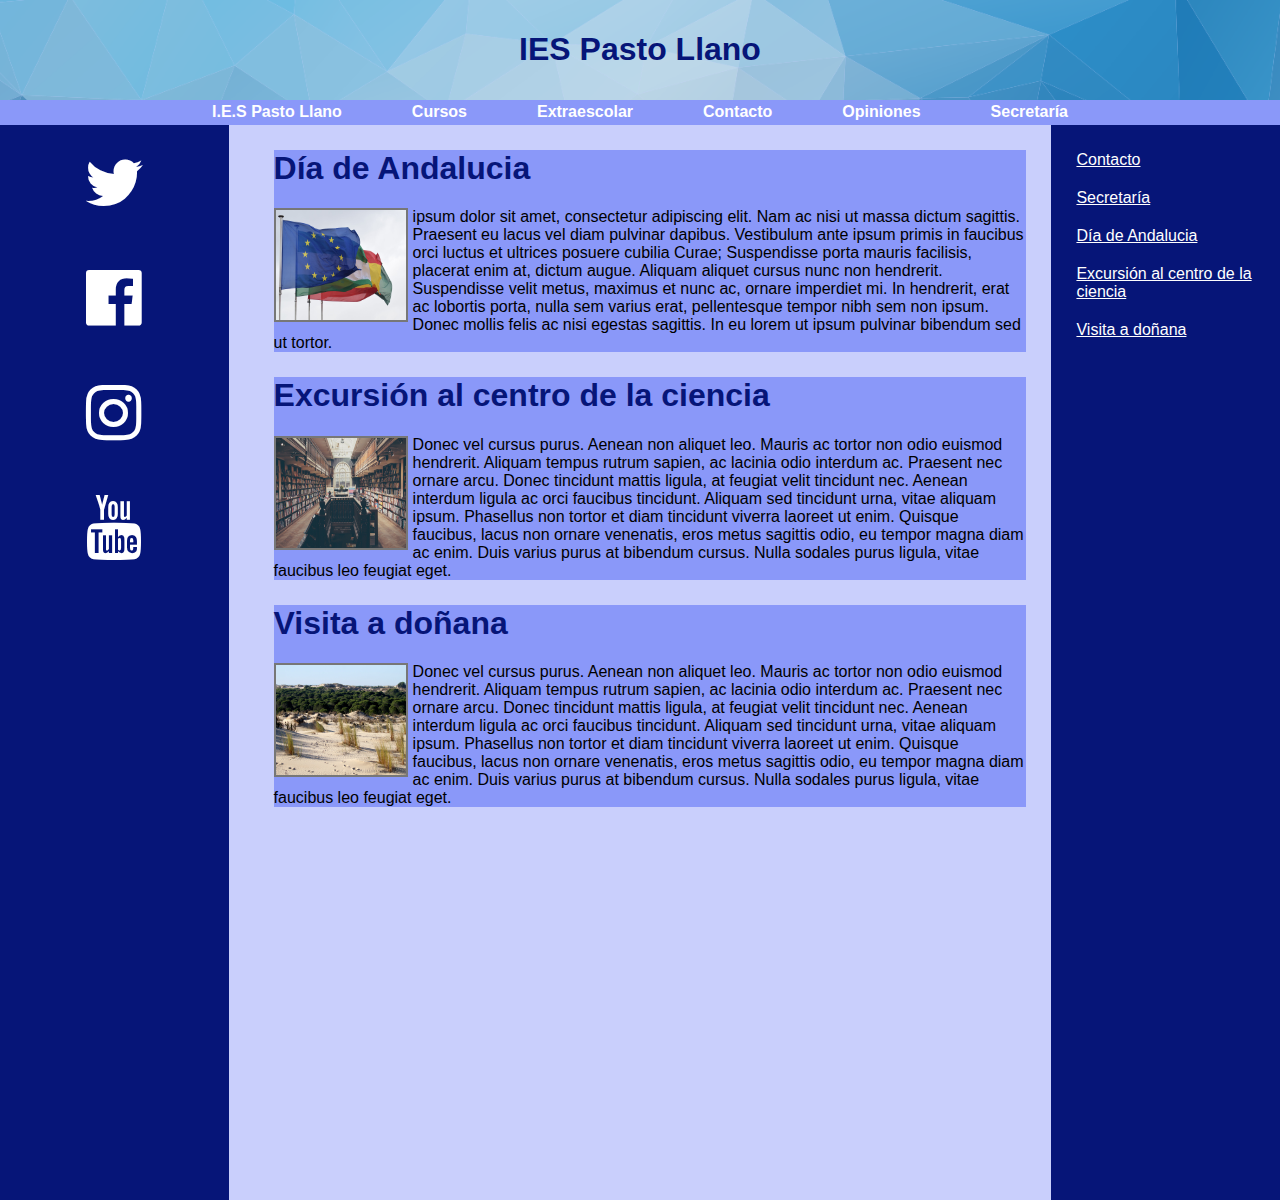
<file: HTML/Inicio.html>
<!DOCTYPE html>
<html class="htmlprincipal" lang="en">

<head>
    <link rel="icon" type="image/png" href="../Imagenes/logo-ies-pasto-llano.png" sizes="64x64">
    <meta charset="UTF-8">
    <meta name="viewport" content="width=device-width, initial-scale=1.0">
    <meta http-equiv="X-UA-Compatible" content="ie=edge">
    <link rel="stylesheet" href="../CSS/estilo1.css">
    <link rel="stylesheet" href="https://cdnjs.cloudflare.com/ajax/libs/font-awesome/4.7.0/css/font-awesome.min.css">
    <title>IES Pasto Llano</title>
</head>

<body>
    <div id="Contenedor">
        <div class="encabezado">
            <header>
                <div class="Titulo">
                <h1 class="h1titulo">IES Pasto Llano</h1>
                </div>
            </header>
            <nav id="nav-menu-movil">
                <ul id="menu-desple">
                    <li><p>Menu</p>
                        <ul class="menu">
                            <li><div class="menua"><a href="Inicio.html" title="I.E.S Pasto Llano">I.E.S Pasto Llano</a></div></li>
                            <li><div class="menua"><a href="Cursos.html" title="Cursos">Cursos</a></div></li>
                            <li><div class="menua"><a href="Extraescolar.html" title="Extraescolar">Extraescolar</a></div></li>
                            <li><div class="menua"><a href="Contacto.html" title="Contacto">Contacto</a></div></li>
                            <li><div class="menua"><a href="Opiniones.html" title="Opiniones">Opiniones</a></div></li>
                            <li><div class="menua"><a href="secretaria.html" title="Secretaría">Secretaría</a></div></li>
                        </ul>
                    </li>
                </ul>
            </nav>
            <nav>
                <ul class="menu">
                    <li>
                        <div class="menua"><a href="Inicio.html" title="I.E.S Pasto Llano">I.E.S Pasto Llano</a></div>
                    </li>
                    <li>
                        <div class="menua"><a href="Cursos.html" title="Cursos">Cursos</a></div>
                    </li>
                    <li>
                        <div class="menua"><a href="Extraescolar.html" title="Extraescolar">Extraescolar</a></div>
                    </li>
                    <li>
                        <div class="menua"><a href="Contacto.html" title="Contacto">Contacto</a></div>
                    </li>
                    <li>
                        <div class="menua"><a href="Opiniones.html" title="Opiniones">Opiniones</a></div>
                    </li>
                    <li>
                        <div class="menua"><a href="secretaria.html" title="Secretaría">Secretaría</a></div>
                    </li>
                </ul>
            </nav>
        </div>
        <div class="Articulos">
            <aside class="Izquierda">
                <a href="https://twitter.com/?lang=es"><i class="fa fa-twitter"  style="font-size:65px"></i></a>
                <a href="https://es-es.facebook.com/"><i class="fa fa-facebook-official"  style="font-size:65px"></i></a>
                <a href="https://www.instagram.com/?hl=es"><i class="fa fa-instagram" style="font-size:65px"></i></a>
                <a href="https://www.youtube.com/?hl=es&gl=ES"><i class="fa fa-youtube" style="font-size:65px"></i></a>
            </aside>
            <main class="principal">
                <article class="articulo"><h1 id="dia">Día de Andalucia</h1>
                    <div class="galeria">
                        <a target="_blank" href="../Imagenes/flags-2036064_1920.jpg">
                            <img src="../Imagenes/flags-2036064_1920.jpg" width="130" height="110">
                        </a>
                    </div>
                
                    ipsum dolor sit amet, consectetur adipiscing elit. Nam ac nisi ut massa dictum sagittis.
                    Praesent eu lacus vel diam pulvinar dapibus. Vestibulum ante ipsum primis in faucibus orci luctus et
                    ultrices posuere cubilia Curae; Suspendisse porta mauris facilisis, placerat enim at, dictum augue.
                    Aliquam aliquet cursus nunc non hendrerit. Suspendisse velit metus, maximus et nunc ac, ornare
                    imperdiet mi. In hendrerit, erat ac lobortis porta, nulla sem varius erat, pellentesque tempor nibh
                    sem non ipsum. Donec mollis felis ac nisi egestas sagittis. In eu lorem ut ipsum pulvinar bibendum
                    sed ut tortor.</article>
                <article class="articulo"><h1 id="Excursión">Excursión al centro de la ciencia</h1><div class="galeria">
                    <a target="_blank" href="../Imagenes/library-869061_1920.jpg">
                        <img src="../Imagenes/library-869061_1920.jpg" width="130" height="110">
                    </a>
                </div>Donec vel cursus purus. Aenean non aliquet leo. Mauris ac tortor non odio euismod hendrerit. Aliquam tempus rutrum sapien, ac lacinia odio interdum ac. Praesent nec ornare arcu. Donec tincidunt mattis ligula, at feugiat velit tincidunt nec. Aenean interdum ligula ac orci faucibus tincidunt. Aliquam sed tincidunt urna, vitae aliquam ipsum. Phasellus non tortor et diam tincidunt viverra laoreet ut enim. Quisque faucibus, lacus non ornare venenatis, eros metus sagittis odio, eu tempor magna diam ac enim. Duis varius purus at bibendum cursus. Nulla sodales purus ligula, vitae faucibus leo feugiat eget.
                </article>
                <article class="articulo"><h1 id="Visita">Visita a doñana</h1><div class="galeria">
                    <a target="_blank" href="../Imagenes/donana-national-park-2643855_1920.jpg">
                        <img src="../Imagenes/donana-national-park-2643855_1920.jpg" width="130" height="110">
                    </a>
                </div>Donec vel cursus purus. Aenean non aliquet leo. Mauris ac tortor non odio euismod hendrerit. Aliquam tempus rutrum sapien, ac lacinia odio interdum ac. Praesent nec ornare arcu. Donec tincidunt mattis ligula, at feugiat velit tincidunt nec. Aenean interdum ligula ac orci faucibus tincidunt. Aliquam sed tincidunt urna, vitae aliquam ipsum. Phasellus non tortor et diam tincidunt viverra laoreet ut enim. Quisque faucibus, lacus non ornare venenatis, eros metus sagittis odio, eu tempor magna diam ac enim. Duis varius purus at bibendum cursus. Nulla sodales purus ligula, vitae faucibus leo feugiat eget.</article>
            </main>
            <aside class="Derecha">
                <ul>
                <li><a href="Contacto.html">Contacto</a></li>   
                <li><a href="Secretaria.html">Secretaría</a></li>
                <li><a href="#dia">Día de Andalucia</a></li>
                <li><a href="#Excursión">Excursión al centro de la ciencia</a></li>
                <li><a href="#Visita">Visita a doñana</a></li>
                </ul>
            </aside>
        </div>
    </div>
</body>

</html>
</file>
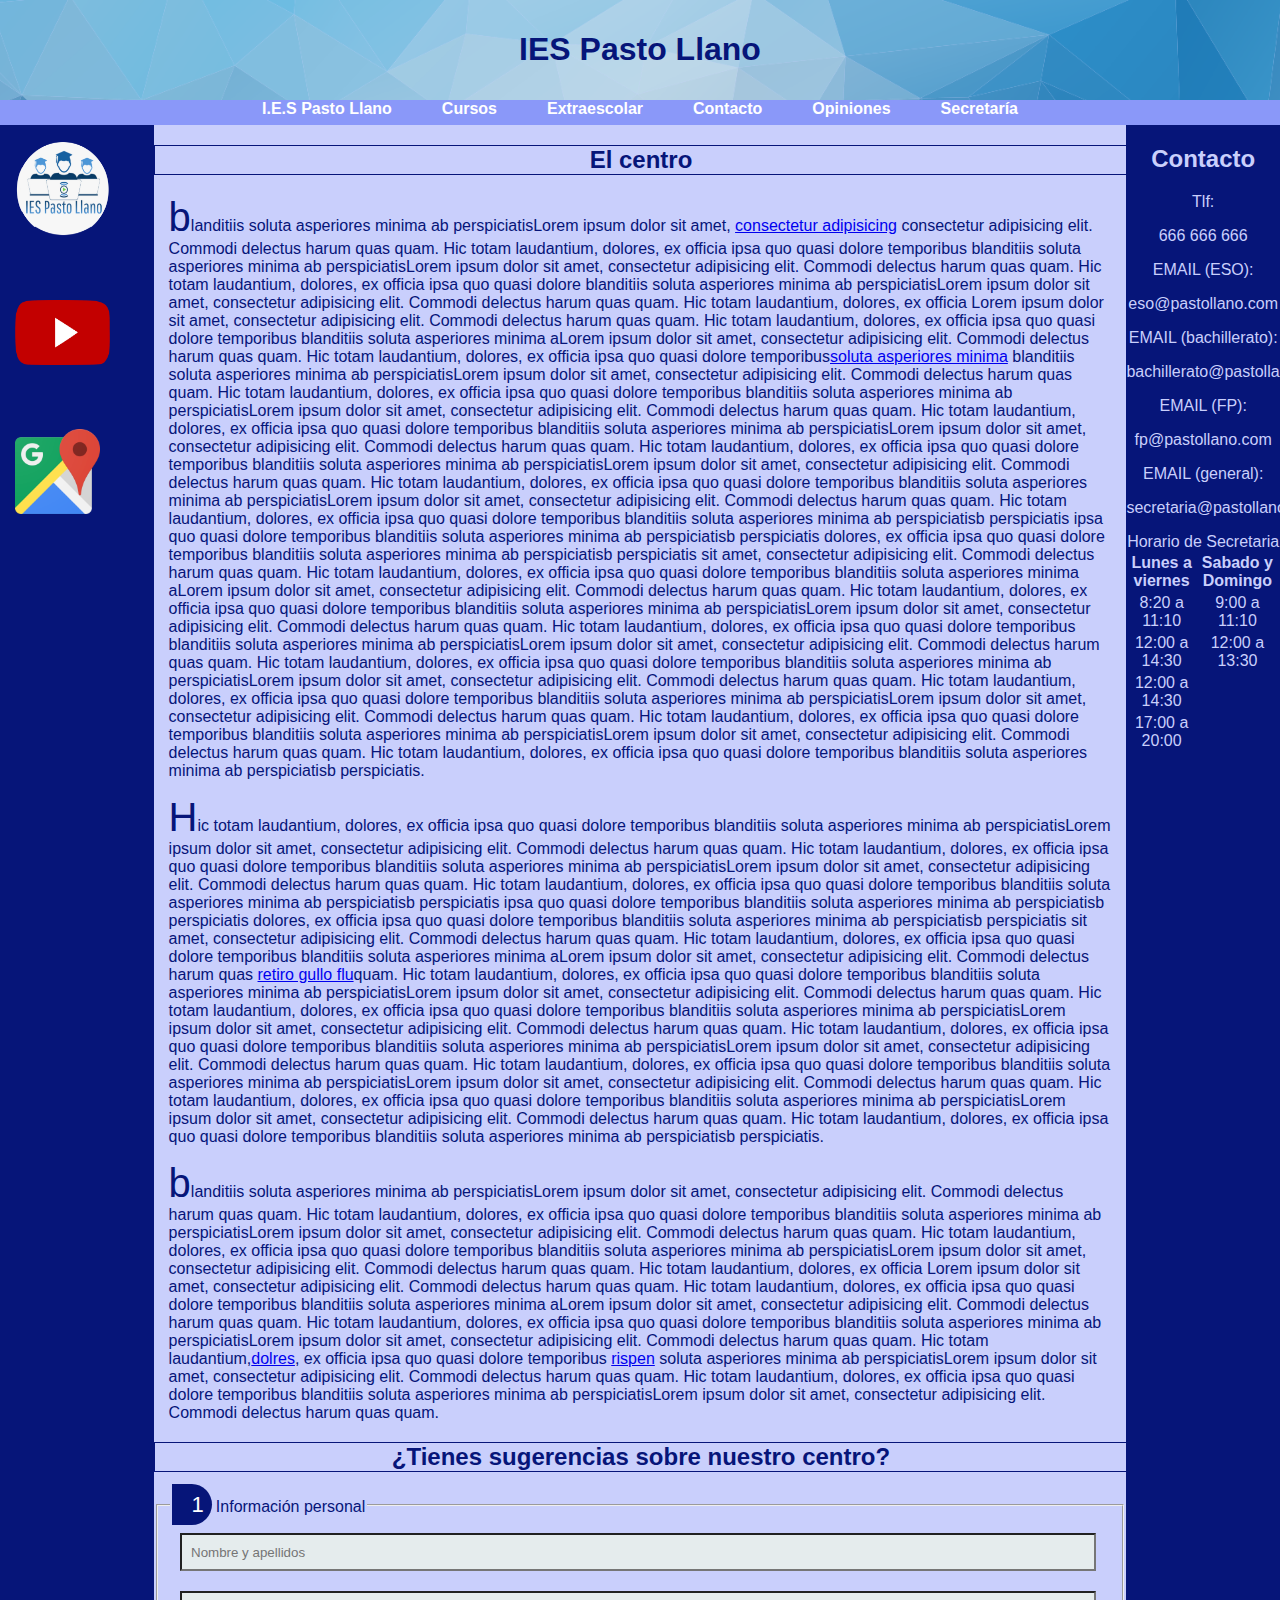
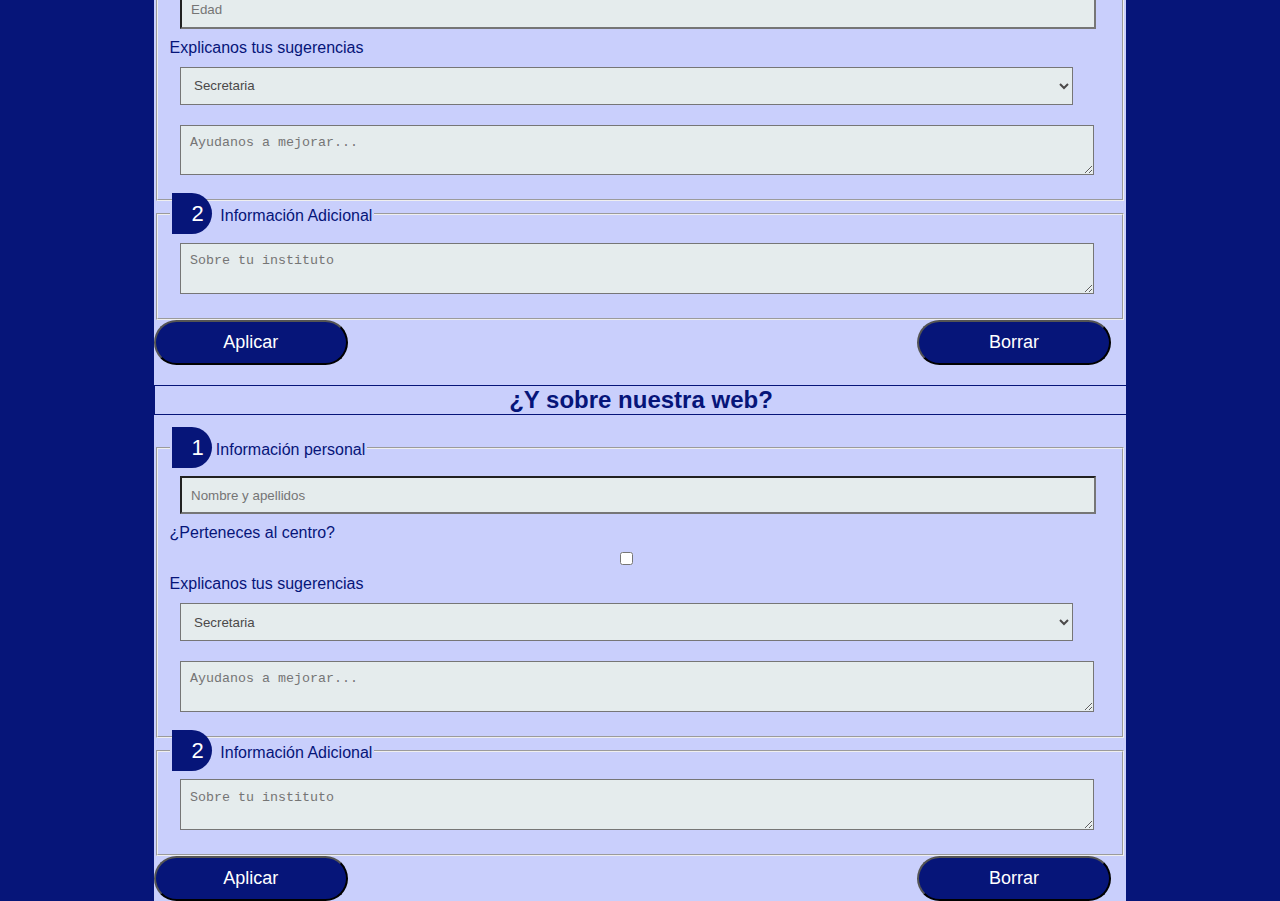
<file: HTML/Opiniones.html>
<!DOCTYPE html>
<html lang="es">
    <head>
        <meta charset="UTF-8">
        <meta name="viewport" content="width=device-width, initial-scale=1.0">
        <title>Opiniones</title>
        <link rel="stylesheet" href="../CSS/estilo-fran.css">
        <link rel="stylesheet" href="https://cdnjs.cloudflare.com/ajax/libs/font-awesome/4.7.0/css/font-awesome.min.css">
        <link rel="icon" type="image/png" href="../Imagenes/logo-ies-pasto-llano.png" sizes="64x64">
    </head>
    <body>
        <div class="encabezado">
            <header>
                <div class="Titulo">
                    <h1>IES Pasto Llano</h1>
                </div>
            </header>
            <nav id="nav-menu-movil">
                <ul id="menu-desple">
                    <li><p>Menu</p>
                        <ul class="menu">
                            <li><div class="menua"><a href="Inicio.html" title="I.E.S Pasto Llano">I.E.S Pasto Llano</a></div></li>
                            <li><div class="menua"><a href="Cursos.html" title="Cursos">Cursos</a></div></li>
                            <li><div class="menua"><a href="Extraescolar.html" title="Extraescolar">Extraescolar</a></div></li>
                            <li><div class="menua"><a href="Contacto.html" title="Contacto">Contacto</a></div></li>
                            <li><div class="menua"><a href="Opiniones.html" title="Opiniones">Opiniones</a></div></li>
                            <li><div class="menua"><a href="Secretaria.html" title="Secretaría">Secretaría</a></div></li>
                        </ul>
                    </li>
                </ul>
            </nav>
            <nav id="nav-menu-pc">
                <ul class="menu">
                    <li><div class="menua"><a href="Inicio.html" title="I.E.S Pasto Llano">I.E.S Pasto Llano</a></div></li>
                    <li><div class="menua"><a href="Cursos.html" title="Cursos">Cursos</a></div></li>
                    <li><div class="menua"><a href="Extraescolar.html" title="Extraescolar">Extraescolar</a></div></li>
                    <li><div class="menua"><a href="Contacto.html" title="Contacto">Contacto</a></div></li>
                    <li><div class="menua"><a href="Opiniones.html" title="Opiniones">Opiniones</a></div></li>
                    <li><div class="menua"><a href="Secretaria.html" title="Secretaría">Secretaría</a></div></li>
                </ul>
            </nav>
        </div>
        <div class="ctn-cuerpo-pagina">
            <div id="colum-izq" class="columnas">
                <article id="article-izq-colum">
                    <ul>
                        <li><a href="../index.html"><img src="../Imagenes/logo-ies-pasto-llano.png" alt="Pagina de Inicio" height="95px" width="95px"></a></li>
                        <li><a href="https://www.cloudflare.com/es-es/lp/overview-a/"><img src="../Imagenes/youtube-640x446.png" alt="Pagina de Inicio" height="65px" width="95px"></a></li>
                        <li><a href="https://www.cloudflare.com/es-es/lp/overview-a/"><img src="../Imagenes/Maps.png" alt="Pagina de Inicio" height="85px" width="85px"></a></li>
                    </ul>
                </article>
            </div>
            <div class="colum1">
                <div class="ctn-texto">
                    <h2 class="tit-colum1">El centro</h2>
                    <p> blanditiis soluta asperiores minima ab perspiciatisLorem ipsum dolor sit amet, <a class="elc-textos" href="https://es.wikipedia.org/wiki/Wikipedia:Portada">consectetur adipisicing</a> consectetur adipisicing elit. Commodi delectus harum quas quam. Hic totam laudantium, dolores, ex officia ipsa quo quasi dolore temporibus blanditiis soluta asperiores minima ab perspiciatisLorem ipsum dolor sit amet, consectetur adipisicing elit. Commodi delectus harum quas quam. Hic totam laudantium, dolores, ex officia ipsa quo quasi dolore  blanditiis soluta asperiores minima ab perspiciatisLorem ipsum dolor sit amet, consectetur adipisicing elit. Commodi delectus harum quas quam. Hic totam laudantium, dolores, ex officia Lorem ipsum dolor sit amet, consectetur adipisicing elit. Commodi delectus harum quas quam. Hic totam laudantium, dolores, ex officia ipsa quo quasi dolore temporibus blanditiis soluta asperiores minima aLorem ipsum dolor sit amet, consectetur adipisicing elit. Commodi delectus harum quas quam. Hic totam laudantium, dolores, ex officia ipsa quo quasi dolore temporibus<a class="elc-textos" href="https://es.wikipedia.org/wiki/Wikipedia:Portada">soluta asperiores minima</a> blanditiis soluta asperiores minima ab perspiciatisLorem ipsum dolor sit amet, consectetur adipisicing elit. Commodi delectus harum quas quam. Hic totam laudantium, dolores, ex officia ipsa quo quasi dolore temporibus blanditiis soluta asperiores minima ab perspiciatisLorem ipsum dolor sit amet, consectetur adipisicing elit. Commodi delectus harum quas quam. Hic totam laudantium, dolores, ex officia ipsa quo quasi dolore temporibus blanditiis soluta asperiores minima ab perspiciatisLorem ipsum dolor sit amet, consectetur adipisicing elit. Commodi delectus harum quas quam. Hic totam laudantium, dolores, ex officia ipsa quo quasi dolore temporibus blanditiis soluta asperiores minima ab perspiciatisLorem ipsum dolor sit amet, consectetur adipisicing elit. Commodi delectus harum quas quam. Hic totam laudantium, dolores, ex officia ipsa quo quasi dolore temporibus blanditiis soluta asperiores minima ab perspiciatisLorem ipsum dolor sit amet, consectetur adipisicing elit. Commodi delectus harum quas quam. Hic totam laudantium, dolores, ex officia ipsa quo quasi dolore temporibus blanditiis soluta asperiores minima ab perspiciatisb perspiciatis ipsa quo quasi dolore temporibus blanditiis soluta asperiores minima ab perspiciatisb perspiciatis dolores, ex officia ipsa quo quasi dolore temporibus blanditiis soluta asperiores minima ab perspiciatisb perspiciatis sit amet, consectetur adipisicing elit. Commodi delectus harum quas quam. Hic totam laudantium, dolores, ex officia ipsa quo quasi dolore temporibus blanditiis soluta asperiores minima aLorem ipsum dolor sit amet, consectetur adipisicing elit. Commodi delectus harum quas quam. Hic totam laudantium, dolores, ex officia ipsa quo quasi dolore temporibus blanditiis soluta asperiores minima ab perspiciatisLorem ipsum dolor sit amet, consectetur adipisicing elit. Commodi delectus harum quas quam. Hic totam laudantium, dolores, ex officia ipsa quo quasi dolore temporibus blanditiis soluta asperiores minima ab perspiciatisLorem ipsum dolor sit amet, consectetur adipisicing elit. Commodi delectus harum quas quam. Hic totam laudantium, dolores, ex officia ipsa quo quasi dolore temporibus blanditiis soluta asperiores minima ab perspiciatisLorem ipsum dolor sit amet, consectetur adipisicing elit. Commodi delectus harum quas quam. Hic totam laudantium, dolores, ex officia ipsa quo quasi dolore temporibus blanditiis soluta asperiores minima ab perspiciatisLorem ipsum dolor sit amet, consectetur adipisicing elit. Commodi delectus harum quas quam. Hic totam laudantium, dolores, ex officia ipsa quo quasi dolore temporibus blanditiis soluta asperiores minima ab perspiciatisLorem ipsum dolor sit amet, consectetur adipisicing elit. Commodi delectus harum quas quam. Hic totam laudantium, dolores, ex officia ipsa quo quasi dolore temporibus blanditiis soluta asperiores minima ab perspiciatisb perspiciatis.</p>
                    <p>  Hic totam laudantium, dolores, ex officia ipsa quo quasi dolore temporibus blanditiis soluta asperiores minima ab perspiciatisLorem ipsum dolor sit amet, consectetur adipisicing elit. Commodi delectus harum quas quam. Hic totam laudantium, dolores, ex officia ipsa quo quasi dolore temporibus blanditiis soluta asperiores minima ab perspiciatisLorem ipsum dolor sit amet, consectetur adipisicing elit. Commodi delectus harum quas quam. Hic totam laudantium, dolores, ex officia ipsa quo quasi dolore temporibus blanditiis soluta asperiores minima ab perspiciatisb perspiciatis ipsa quo quasi dolore temporibus blanditiis soluta asperiores minima ab perspiciatisb perspiciatis dolores, ex officia ipsa quo quasi dolore temporibus blanditiis soluta asperiores minima ab perspiciatisb perspiciatis sit amet, consectetur adipisicing elit. Commodi delectus harum quas quam. Hic totam laudantium, dolores, ex officia ipsa quo quasi dolore temporibus blanditiis soluta asperiores minima aLorem ipsum dolor sit amet, consectetur adipisicing elit. Commodi delectus harum quas <a class="elc-textos" href="https://es.wikipedia.org/wiki/Wikipedia:Portada">retiro gullo flu</a>quam. Hic totam laudantium, dolores, ex officia ipsa quo quasi dolore temporibus blanditiis soluta asperiores minima ab perspiciatisLorem ipsum dolor sit amet, consectetur adipisicing elit. Commodi delectus harum quas quam. Hic totam laudantium, dolores, ex officia ipsa quo quasi dolore temporibus blanditiis soluta asperiores minima ab perspiciatisLorem ipsum dolor sit amet, consectetur adipisicing elit. Commodi delectus harum quas quam. Hic totam laudantium, dolores, ex officia ipsa quo quasi dolore temporibus blanditiis soluta asperiores minima ab perspiciatisLorem ipsum dolor sit amet, consectetur adipisicing elit. Commodi delectus harum quas quam. Hic totam laudantium, dolores, ex officia ipsa quo quasi dolore temporibus blanditiis soluta asperiores minima ab perspiciatisLorem ipsum dolor sit amet, consectetur adipisicing elit. Commodi delectus harum quas quam. Hic totam laudantium, dolores, ex officia ipsa quo quasi dolore temporibus blanditiis soluta asperiores minima ab perspiciatisLorem ipsum dolor sit amet, consectetur adipisicing elit. Commodi delectus harum quas quam. Hic totam laudantium, dolores, ex officia ipsa quo quasi dolore temporibus blanditiis soluta asperiores minima ab perspiciatisb perspiciatis.</p>
                    <p>  blanditiis soluta asperiores minima ab perspiciatisLorem ipsum dolor sit amet, consectetur adipisicing elit. Commodi delectus harum quas quam. Hic totam laudantium, dolores, ex officia ipsa quo quasi dolore temporibus blanditiis soluta asperiores minima ab perspiciatisLorem ipsum dolor sit amet, consectetur adipisicing elit. Commodi delectus harum quas quam. Hic totam laudantium, dolores, ex officia ipsa quo quasi dolore temporibus blanditiis soluta asperiores minima ab perspiciatisLorem ipsum dolor sit amet, consectetur adipisicing elit. Commodi delectus harum quas quam. Hic totam laudantium, dolores, ex officia Lorem ipsum dolor sit amet, consectetur adipisicing elit. Commodi delectus harum quas quam. Hic totam laudantium, dolores, ex officia ipsa quo quasi dolore temporibus blanditiis soluta asperiores minima aLorem ipsum dolor sit amet, consectetur adipisicing elit. Commodi delectus harum quas quam. Hic totam laudantium, dolores, ex officia ipsa quo quasi dolore temporibus blanditiis soluta asperiores minima ab perspiciatisLorem ipsum dolor sit amet, consectetur adipisicing elit. Commodi delectus harum quas quam. Hic totam laudantium,<a class="elc-textos" href="https://es.wikipedia.org/wiki/Wikipedia:Portada">dolres</a>, ex officia ipsa quo quasi dolore temporibus <a class="elc-textos" href="https://es.wikipedia.org/wiki/Wikipedia:Portada">rispen</a> soluta asperiores minima ab perspiciatisLorem ipsum dolor sit amet, consectetur adipisicing elit. Commodi delectus harum quas quam. Hic totam laudantium, dolores, ex officia ipsa quo quasi dolore temporibus blanditiis soluta asperiores minima ab perspiciatisLorem ipsum dolor sit amet, consectetur adipisicing elit. Commodi delectus harum quas quam.</p>
                </div>
                <div class="ctn-form-centro">
                    <h2 class="tit-colum1">¿Tienes sugerencias sobre nuestro centro?</h2>
                    <form>
                        <fieldset>
                            <legend><span class="numero">1</span>Información personal</legend>
                            <input type="text"  placeholder="Nombre y apellidos" required>
                            <input type="email"  placeholder="Edad">
                            <label for="intereses">Explicanos tus sugerencias</label>
                            <select id="intereses" >
                                <optgroup label="Dentro del centro">
                                    <option value="Secretaria">Secretaria</option>
                                    <option value="Consejería">Consejería</option>
                                    <option value="Jefatura">Jefatura</option>
                                    <option value="Baños chicas">Baños chicas</option>
                                    <option value="Baños chicos">Baños chicos</option>
                                </optgroup>
                                <optgroup label="Patio del Centro">
                                    <option value="Pista de fútbol">Pista de útbol</option>
                                    <option value="Pista de Baloncesto">Pista de Baloncesto</option>
                                    <option value="Jardínes">Jardínes</option>
                                    <option value="Bancos">Bancos</option>
                                    <option value="merenderos">merenderos</option>
                                </optgroup>
                            </select>
                            <textarea name="descripción" placeholder="Ayudanos a mejorar..."></textarea>
                        </fieldset>
                        <fieldset>
                            <legend><span class="numero">2</span> Información Adicional</legend>
                            <textarea  placeholder="Sobre tu instituto"></textarea>
                        </fieldset>
                        <input type="submit" value="Aplicar">
                        <input type="reset" value="Borrar">
                    </form>
                </div>
                <div class="ctn-form-2">
                    <h2 class="tit-colum1">¿Y sobre nuestra web?</h2>
                    <form>
                        <fieldset>
                        <legend><span class="numero">1</span>Información personal</legend>
                        <input type="text"  placeholder="Nombre y apellidos" required>
                        <label for="male">¿Perteneces al centro?</label><br>
                        <input type="checkbox" value="si-pertenece" required>
                        <label for="intereses">Explicanos tus sugerencias</label>
                        <select id="intereses" >
                            <optgroup label="Dentro del centro">
                                <option value="Secretaria">Secretaria</option>
                                <option value="Consejería">Consejería</option>
                                <option value="Jefatura">Jefatura</option>
                                <option value="Baños chicas">Baños chicas</option>
                                <option value="Baños chicos">Baños chicos</option>
                                </optgroup>
                                <optgroup label="Patio del Centro">
                                    <option value="Pista de fútbol">Pista de útbol</option>
                                    <option value="Pista de Baloncesto">Pista de Baloncesto</option>
                                    <option value="Jardínes">Jardínes</option>
                                    <option value="Bancos">Bancos</option>
                                    <option value="merenderos">merenderos</option>
                                </optgroup>
                            </select>
                            <textarea name="descripción" placeholder="Ayudanos a mejorar..."></textarea>
                        </fieldset>
                        <fieldset>
                        <legend><span class="numero">2</span> Información Adicional</legend>
                        <textarea name="campo3" placeholder="Sobre tu instituto"></textarea>
                        </fieldset>
                        <input type="submit" value="Aplicar">
                        <input type="reset" value="Borrar">
                    </form>
                </div>
            </div>
            <div class="columnas">
                <article>
                    <h2>Contacto</h2>
                    <p>Tlf:</p>
                    <p>666 666 666</p>
                    <p>EMAIL (ESO):</p>
                    <p>eso@pastollano.com</p>
                    <p>EMAIL (bachillerato):</p>
                    <p>bachillerato@pastollano.com</p>
                    <p>EMAIL (FP):</p>
                    <p>fp@pastollano.com</p>
                    <p>EMAIL (general):</p>
                    <p>secretaria@pastollano.com</p>
                    <table>
                        <caption>Horario de Secretaria</caption>
                        <tr>
                            <th>Lunes a viernes</th>
                            <th>Sabado y Domingo</th>
                        </tr>
                        <tr>
                            <td>8:20 a 11:10</td>
                            <td>9:00 a 11:10</td>
                        </tr>
                        <tr>
                            <td>12:00 a 14:30</td>
                            <td>12:00 a 13:30</td>
                        </tr>
                        <tr>
                            <td>12:00 a 14:30</td>
                        </tr>
                        <tr>
                            <td>17:00 a 20:00</td>
                        </tr>
                    </table>
                </article>
            </div>
            </div>
        <footer class="td-pag-footer">
            <h2>Contacto</h2>
            <div>
                <p>Tlf:</p>
                <p>666 666 666</p>
                <p>EMAIL (ESO):</p>
                <p>eso@pastollano.com</p>
                <p>EMAIL (bachillerato):</p>
                <p>bachillerato@pastollano.com</p>
                <p>EMAIL (FP):</p>
                <p>fp@pastollano.com</p>
                <p>EMAIL (general):</p>
                <p>secretaria@pastollano.com</p>
            </div>
        </footer>
    </div>
</body>
</html>
</file>
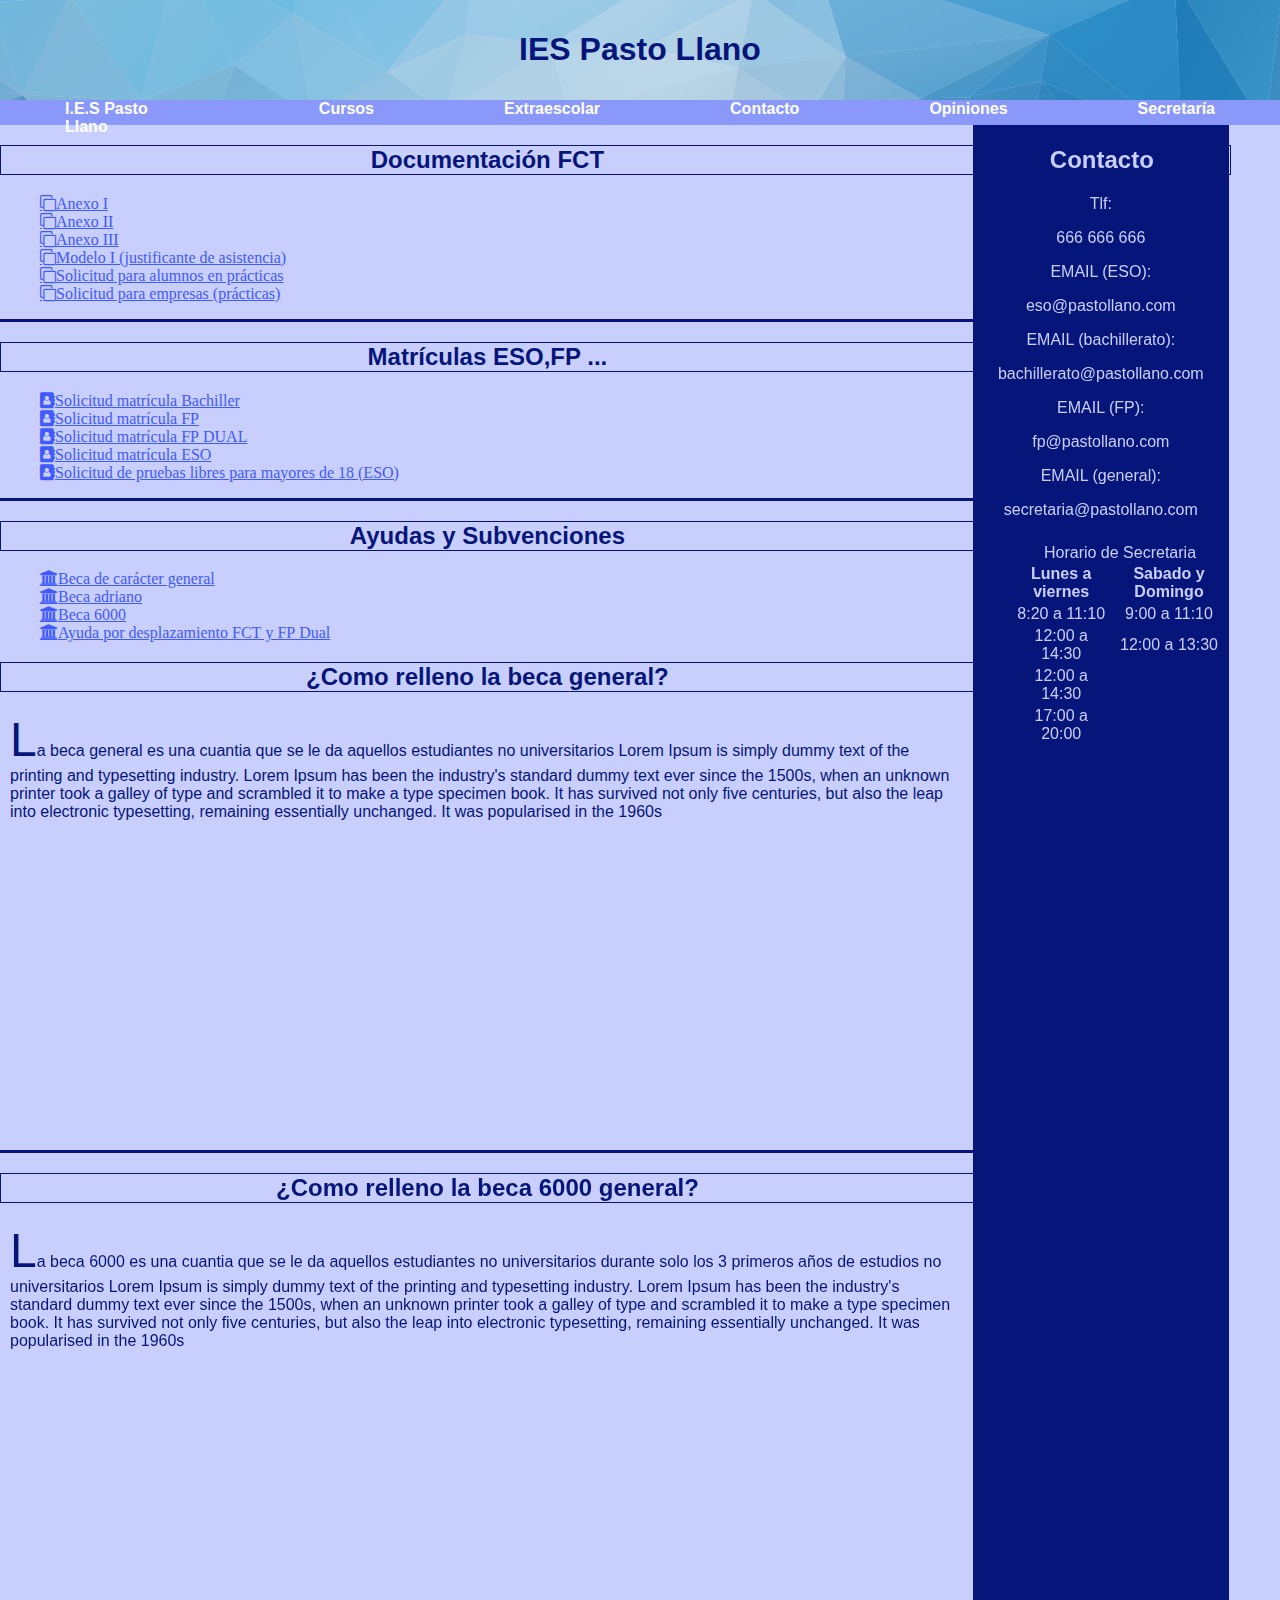
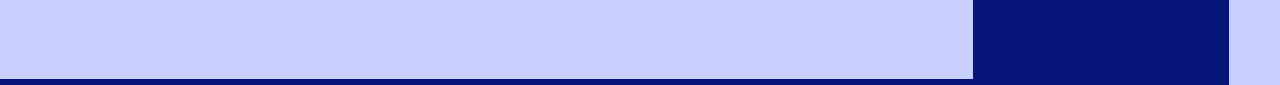
<file: HTML/secretaria.html>
<!DOCTYPE html>
<html lang="es">
<head>
    <meta charset="UTF-8">
    <meta name="viewport" content="width=device-width, initial-scale=1.0">
    <title>Secretaria</title>
    <link rel="stylesheet" href="../CSS/estilo-secretaria.css">
    <link rel="stylesheet" href="https://cdnjs.cloudflare.com/ajax/libs/font-awesome/4.7.0/css/font-awesome.min.css">
    <link rel="icon" type="image/png" href="../Imagenes/logo-ies-pasto-llano.png" sizes="64x64">
</head>
<body>
    <div class="encabezado">
        <header>
            <div class="Titulo">
            <h1>IES Pasto Llano</h1>
            </div>
        </header>
        <nav>
            <ul class="menu">
            <li><div class="menua"><a href="Inicio.html" title="I.E.S Pasto Llano">I.E.S Pasto Llano</a></div></li>
            <li><div class="menua"><a href="Cursos.html" title="Cursos">Cursos</a></div></li>
            <li><div class="menua"><a href="Extraescolar.html" title="Extraescolar">Extraescolar</a></div></li>
            <li><div class="menua"><a href="Contacto.html" title="Contacto">Contacto</a></div></li>
            <li><div class="menua"><a href="Opiniones.html" title="Opiniones">Opiniones</a></div></li>
            <li><div class="menua"><a href="Secretaria.html" title="Secretaría">Secretaría</a></div></li>
            </ul>
        </nav>
    </div>
    <div class="ctn-cuerpo-pagina">
        <div class="colum1">
            <div class="ctn-fct">
                <h2>Documentación FCT</h2>
                <ul>
                    <li ><a class="fa fa-clone" href="https://www.valledelcauca.gov.co/loader.php?lServicio=Tools2&lTipo=viewpdf&id=1065">Anexo I</a></li>
                    <li><a class="fa fa-clone" href="https://www.valledelcauca.gov.co/loader.php?lServicio=Tools2&lTipo=viewpdf&id=1065">Anexo II</a></li>
                    <li><a class="fa fa-clone" href="https://www.valledelcauca.gov.co/loader.php?lServicio=Tools2&lTipo=viewpdf&id=1065">Anexo III</a></li>
                    <li><a class="fa fa-clone" href="https://www.valledelcauca.gov.co/loader.php?lServicio=Tools2&lTipo=viewpdf&id=1065">Modelo I (justificante de asistencia)</a></li>
                    <li><a class="fa fa-clone" href="https://www.valledelcauca.gov.co/loader.php?lServicio=Tools2&lTipo=viewpdf&id=1065">Solicitud para alumnos en prácticas</a></li>
                    <li><a class="fa fa-clone" href="https://www.valledelcauca.gov.co/loader.php?lServicio=Tools2&lTipo=viewpdf&id=1065">Solicitud para empresas (prácticas)</a></li>
                </ul>
            </div>
            <div class="ctn-matricula">
                <h2>Matrículas ESO,FP ...</h2>
                <ul>
                    <li ><a class="fa fa-address-book" href="https://www.valledelcauca.gov.co/loader.php?lServicio=Tools2&lTipo=viewpdf&id=1065">Solicitud matrícula Bachiller</a></li>
                    <li><a class="fa fa-address-book" href="https://www.valledelcauca.gov.co/loader.php?lServicio=Tools2&lTipo=viewpdf&id=1065">Solicitud matrícula FP</a></li>
                    <li><a class="fa fa-address-book" href="https://www.valledelcauca.gov.co/loader.php?lServicio=Tools2&lTipo=viewpdf&id=1065">Solicitud matrícula FP DUAL</a></li>
                    <li><a class="fa fa-address-book" href="https://www.valledelcauca.gov.co/loader.php?lServicio=Tools2&lTipo=viewpdf&id=1065">Solicitud matrícula ESO</a></li>
                    <li><a class="fa fa-address-book" href="https://www.valledelcauca.gov.co/loader.php?lServicio=Tools2&lTipo=viewpdf&id=1065">Solicitud de pruebas libres para mayores de 18 (ESO)</a></li>
                </ul>
            </div>
            <div class="ctn-ayudas">
                <h2>Ayudas y Subvenciones</h2>
                <ul>
                    <li><a class="fa fa-bank" href="https://www.valledelcauca.gov.co/loader.php?lServicio=Tools2&lTipo=viewpdf&id=1065">Beca de carácter general</a></li>
                    <li><a class="fa fa-bank" href="https://www.valledelcauca.gov.co/loader.php?lServicio=Tools2&lTipo=viewpdf&id=1065">Beca adriano</a></li>
                    <li><a class="fa fa-bank" href="https://www.valledelcauca.gov.co/loader.php?lServicio=Tools2&lTipo=viewpdf&id=1065">Beca 6000</a></li>
                    <li><a class="fa fa-bank" href="https://www.valledelcauca.gov.co/loader.php?lServicio=Tools2&lTipo=viewpdf&id=1065">Ayuda por desplazamiento FCT y FP Dual</a></li>
                </ul>
                <div class="beca1">
                    <h2>¿Como relleno la beca general?</h2>
                    <p>La beca general es una cuantia que se le da aquellos estudiantes no universitarios Lorem Ipsum is simply dummy text of the printing and typesetting industry. Lorem Ipsum has been the industry's standard dummy text ever since the 1500s, when an unknown printer took a galley of type and scrambled it to make a type specimen book. It has survived not only five centuries, but also the leap into electronic typesetting, remaining essentially unchanged. It was popularised in the 1960s </p>    
                    <iframe width="560" height="315" src="https://www.youtube.com/embed/9RwxUD6PPYY" frameborder="0" allow="accelerometer; autoplay; encrypted-media; gyroscope; picture-in-picture" allowfullscreen></iframe>
                </div>
                <div class="beca1">
                    <h2>¿Como relleno la beca 6000 general?</h2>    
                    <p>La beca 6000 es una cuantia que se le da aquellos estudiantes no universitarios durante solo los 3 primeros años de estudios no universitarios Lorem Ipsum is simply dummy text of the printing and typesetting industry. Lorem Ipsum has been the industry's standard dummy text ever since the 1500s, when an unknown printer took a galley of type and scrambled it to make a type specimen book. It has survived not only five centuries, but also the leap into electronic typesetting, remaining essentially unchanged. It was popularised in the 1960s </p>    
                    <iframe width="560" height="315" src="https://www.youtube.com/embed/pmqCsZ002k8" frameborder="0" allow="accelerometer; autoplay; encrypted-media; gyroscope; picture-in-picture" allowfullscreen></iframe>
                </div>
            </div>
        </div>
        <div class="contacto">
            <article>
                <h2>Contacto</h2>
                <p>Tlf:</p>
                <p>666 666 666</p>
                <p>EMAIL (ESO):</p>
                <p>eso@pastollano.com</p>
                <p>EMAIL (bachillerato):</p>
                <p>bachillerato@pastollano.com</p>
                <p>EMAIL (FP):</p>
                <p>fp@pastollano.com</p>
                <p>EMAIL (general):</p>
                <p>secretaria@pastollano.com</p>
                <table>
                    <caption>Horario de Secretaria</caption>
                    <tr>
                        <th>Lunes a viernes</th>
                        <th>Sabado y Domingo</th>
                    </tr>
                    <tr>
                        <td>8:20 a 11:10</td>
                        <td>9:00 a 11:10</td>
                    </tr>
                    <tr>
                        <td>12:00 a 14:30</td>
                        <td>12:00 a 13:30</td>
                    </tr>
                    <tr>
                        <td>12:00 a 14:30</td>
                    </tr>
                    <tr>
                        <td>17:00 a 20:00</td>
                    </tr>
                </table>
            </article>
        </div>
    </div>
</body>
</html>
</file>
<file: CSS/estilo1.css>
html{font-family: Arial, Helvetica, sans-serif;}

.cont{
    width: 100%;
    height: 100%;
    position: relative;
    display: inline-block;
    text-align: center;

}
#dia{color: rgb(6, 21, 120);}

#Excursión{color: rgb(6, 21, 120);}

#Visita{color: rgb(6, 21, 120);}

#Diamujer{color: rgb(6, 21, 120);}

#Taller{color: rgb(6, 21, 120);}

#Torneo{color: rgb(6, 21, 120);}


.centrado{
    color: red;
    position: absolute;
    top: 50%;
    left: 50%;
    transform: translate(-50%, -50%);
}
.botoninicio{
    text-decoration: none;
    padding: 10px;
    font-weight: 600;
    font-size: 20px;
    color: #ffffff;
    background-color: #1883ba;
    border-radius: 6px;
    border: 2px solid #0016b0;
    
}

  .botoninicio:hover{
    color: #1883ba;
    background-color: #ffffff;
    animation-name: girar;
  animation-duration: 2s;
  }
  @keyframes girar {
    from {
      transform: rotate(0deg);
    }
    to {
      transform: rotate(360deg);
    }}
.encabezado{width: 100%;}

.h1titulo{color:rgb(6, 21, 120);}

body{margin: 0px;
background-color: rgb(201,207,252);
}

.Titulo{display: flex;
    position: relative;
    top: 10%;
    justify-content: center;
    }

header{
    text-align: center;
    background:url(../Imagenes/mesh-1430107.png) no-repeat center fixed;
    background-size: cover;
    height: 100px;
    width: 100%;
}

#pini{
    text-align: center;
    padding-top: 20px;
    color:rgb(6, 21, 120);
    
}
.pin2{
    text-align: center;
    color:rgb(6, 21, 120);}


.contacto{margin-top: 30px;}

.input1{
    width: 90%;
    padding: 12px 20px;
    margin: 8px 0;
    display: inline-block;
    border: 1px solid #ccc;
    border-radius: 4px;
    }

.leyenda{
    text-align: center;
    font-weight:bold;
    color:rgb(6, 21, 120);}

.textarea1{
    width: 90%;
    padding: 12px 20px;
    margin-top: 20px;
    margin-bottom: 20px;
    display: inline-block;
    border: 1px solid #ccc;
    border-radius: 4px;}
.input2
{
    width: 200px;
    padding: 10px 10px;
    display: block;
    margin: auto;
    border: 1px;
    border-radius: 4px;
    color: rgb(6, 21, 120);
    background-color: rgb(138, 152, 249);
    box-shadow: 1px 1px 1px rgb(6, 21, 120);}
.contacto{
border:0px solid white
}

.input2:hover{
    cursor: pointer;
    background-color: rgb(6, 21, 120);
    color: white;
}

i {color: white;
padding: 25px;}

.principal{
    height: 100%;
    background-color: rgb(201,207,252);
    width: 50%;
}

a{color: white;}

.Derecha li{list-style: none;padding: 10px;}


.galeria {
  display: flex;
  float: left;
  flex-direction: row;
  width: 130px;
  height: 110px;
  border: 2px solid #777; 
  margin-right: 5px;
}

.galeria:hover {
  border: 2px solid rgb(6, 21, 120);
}

@media screen and (min-width:426px) and (max-width:1024px){
.htmlprincipal{width: 1024px;height: 1600px;}

.extraescolar{
    margin: 25px;
    background-color: rgb(138, 152, 249);
    margin-left: 45px;
    height:250px}

.cont{width: 100%;height: 100%;}
.menu{display: none;}
#pini{
    width: 90%;
    text-align: center;
    padding-top: 20px;
    color:rgb(6, 21, 120);
    
}
.cont{
    width: 1024px;
    height: 100%;
    position: relative;
    display: inline-block;
    text-align: center;

}
.imageninicio{width: 1024px;height: 1600px;}
.pin2{
    width: 90%;
    text-align: center;
    color:rgb(6, 21, 120);}

#nav-menu-movil{
    margin: auto;
    width: 210px;
    margin-right: 100%;
    display: block;
    align-items: left;
}
#nav-menu-movil ul,li{
    list-style: none;
}
#menu-desple *{
    background-color: rgb(138, 152, 249);
    color: white;
    text-decoration: none;
    padding: 10px 15px;
    display: block;
    font-weight:bold;
}
#menu-desple *:hover{
    background-color:rgb(6, 21, 120);
    color: white;
    text-decoration: none;
    padding: 10px 15px;
    display: block;
}
#menu-desple li ul{
    display: none;
    position: absolute;
    min-width: 110px;
}
#menu-desple li:hover > ul {
    display: block
}
#menu-desple > li {
    float: left;
}
.menu ,ul {
    padding-left: 15px;
}
#menu-desple li p {
    padding: 10 15px;
}
.principal{
    height: 1600px;
    background-color: rgb(201,207,252);
    width: 1024px;
}
#Contenedor{
    display: flex;
    flex-direction: column;
    overflow: auto;
    width: 1024px;
    height: 1850px;
}
.Articulos{
    display: flex;
    flex-direction: row;
    width: 100%;
    height: 1600px;
    margin: auto;
}

.Izquierda{
    display: none;
    background-color :rgb(6, 21, 120);
    width: 10%;
    height: 1600px;
}

.principal{
    height: 100%;
    background-color: rgb(201,207,252);
    width: 90%;
}

.Derecha {
    display: flex;
    height: 1600px;
    background-color:  rgb(6, 21, 120); 
    width: 50%;
    padding-right: 0px;
}

.articulo {
    margin: 25px;
    width: 80%;
    background-color: rgb(138, 152, 249);
}

}
@media screen and (min-width:1024px) and (max-width:1440px){
    .imageninicio{width: 1440px;height: 100%;}
    .extraescolar{
        margin: 25px;
        background-color: rgb(138, 152, 249);
        margin-left: 45px;
        height:200px}
    .cont{width: 1440px;height: 100%;}
    .forma{height: 1024px;width: 100%;}
    #nav-menu-movil{
        display: none;
        margin: auto;
        width: 210px;
        margin-right: 100%;
        display: block;
        align-items: left;
    }
    #nav-menu-movil ul{
        display: none;
        list-style: none;
    }
    #menu-desple *{
        display: none;
        background-color: rgb(138, 152, 249);
        color: white;
        text-decoration: none;
        padding: 10px 15px;
        display: block;
        font-weight:bold;
    }
    #menu-desple *:hover{
        display: none;
        background-color:rgb(6, 21, 120);
        color: white;
        text-decoration: none;
        padding: 10px 15px;
        display: block;
    }
    #menu-desple li ul{
        display: none;
        position: absolute;
        min-width: 110px;
    }
    #menu-desple li:hover > ul {
        display: none;
        display: block
    }
    #menu-desple > li {
        display: none;
        float: left;
    }
    .menu ,ul {
        padding-left: 15px;
    }
    #menu-desple li p {
        display: none;
        padding: 10 15px;
    }
    .menu{
    display: flex;
    background-color:rgb(138, 152, 249);
    width: 100%;
    height: 25px;
    margin: 0px;
    justify-content: center;
    padding-right: 0px;
    padding-left: 0px;
}
.menu li{
    display: inline-block;
   height:100%;
   padding-left: 35px;
   padding-right: 35px;
   justify-content: center;
}
.menu a{
    font-weight:bold;
    text-decoration: none;
    color:white;
    display: block;
}

.menua{
    position: relative;
    top: 10%;
    justify-content: center;}

.menu a:hover{text-decoration:underline;}

.menu li:hover{
    background-color:rgb(6, 21, 120);
}
.principal{
    height: 100%;
    background-color: rgb(201,207,252);
    width: 90%;
}

    #Contenedor{
    display: flex;
    flex-direction: column;
    overflow: auto;
    width: 100%;
    height: 1200px;
}
.Articulos{
    display: flex;
    flex-direction: row;
    width: 100%;
    height: 100%;
}


.Izquierda{
    align-items: center;
    display: flex;
    background-color :rgb(6, 21, 120);
    flex-direction: column;
    width: 25%;
    height: 100%;
}


.Derecha {
    display: flex;
    height: 100%;
    background-color:  rgb(6, 21, 120); 
    width: 25%;
}

.articulo {
    margin: 25px;
    background-color: rgb(138, 152, 249);
    margin-left: 45px;}
}

@media screen and (min-width:320px) and (max-width:425px){
    .imageninicio{width: 425px;height: 1024px;padding-left: 0%;}
    #pini{
    width: 85%;
    text-align: center;
    padding-top: 20px;
    color:rgb(6, 21, 120);
    
    }
    .extraescolar{
        margin: 25px;
        background-color: rgb(138, 152, 249);
        margin-left: 45px;
        height:390px}

    .pin2{
    width: 85%;
    text-align: center;
    color:rgb(6, 21, 120);}

    .menu{display: none;}
    #nav-menu-movil{
        margin: auto;
        width: 210px;
        margin-right: 100%;
        display: block;
        align-items: left;
    }
    #nav-menu-movil ul,li{
        list-style: none;
    }
    #menu-desple *{
        background-color: rgb(138, 152, 249);
        color: white;
        text-decoration: none;
        padding: 10px 15px;
        display: block;
        font-weight:bold;
    }
    #menu-desple *:hover{
        background-color:rgb(6, 21, 120);
        color: white;
        text-decoration: none;
        padding: 10px 15px;
        display: block;
    }
    #menu-desple li ul{
        display: none;
        position: absolute;
        min-width: 110px;
    }
    #menu-desple li:hover > ul {
        display: block
    }
    #menu-desple > li {
        float: left;
    }
    .menu ,ul {
        padding-left: 15px;
    }
    #menu-desple li p {
        padding: 10 15px;
    }
    .htmlprincipal{height: 1024px;width: 425px;}

    .extraescolar{
        margin: 25px;
        width: 80%;
        background-color: rgb(138, 152, 249);
        margin-left: 45px;
        height:420px}

    #Contenedor{
            display: flex;
            flex-direction: column;
            overflow: auto;
            width: 425px;
            height: 1500px;
        }
    .principal{
    height: 100%;
    background-color: rgb(201,207,252);
    width: 90%;
        }
    .Articulos{
            padding-right: 0px;
            padding-left: 0px;
            display: flex;
            flex-direction: row;
            width: 100%;
            height: 100%;
            margin: auto;
        }
        
    .Izquierda{
            display: none;
            background-color :rgb(6, 21, 120);
            width: 10%;
            height: 100%;
        }
        
    .principal{
            padding-left: 30px;
            height: 100%;
            background-color: rgb(201,207,252);
            width: 90%;
        }
        
    .Derecha {
            display: none;
            height: 1024px;
            background-color:  rgb(6, 21, 120); 
            width: 50%;
            padding-right: 0px;
        }
        
    .articulo {
            
            margin: 25px;
            width: 80%;
            background-color: rgb(138, 152, 249);
        }
        
        }
</file>
<file: CSS/estilo-fran.css>
/* --------------------Activar cuando sea  PC---------------------*/
@media screen and (min-width:720px){
    /* MENU */
    .menu{
        display: flex;
        background-color:rgb(138, 152, 249);
        width: 100%;
        height: 25px;
        margin: 0px;
        justify-content: center;
        padding-right: 0px;
        padding-left: 0px;
    }
    .menu li{
        display: inline-block;
       height:100%;
       padding-left: 25px;
       padding-right: 25px;
       justify-content: center;
    }
    .menu a{
        font-weight:bold;
        text-decoration: none;
        color:white;
        display: block;
    }
    .menu a:hover{text-decoration:underline;}
    .menu li:hover{
       background-color: rgb(6, 21, 120);
    }
    #nav-menu-movil{
        display: none;
    }
    /* Estilo contacto */
    .columnas{
        background-color: #061579;
        color: #c9cffc;
        text-align: center;
    }
    /* LAYOUT */
    .colum1 {
        width: 76%;
    }
    .columnas{
        width: 12%;
    }
    .ctn-cuerpo-pagina{
        display: flex;
        flex-direction: row;   
    }
    .columnas{
        display: flex;
        flex-direction: column;
    }
    .columnas table{
        margin: 0;
    }
    /* ESTILO WEB */
    .ctn-texto p{
        margin: 15px;
    }
    input[type=submit]{
        border-radius: 25px;
        font-size: 18px;
        background-color: #061579;
        width: 20%;
        margin: 0%;
        /* margin-right:50%; */
        text-align: center;
        padding: 10px;
        color: white;
    }
    input[type=submit]:hover{
        border-radius: 25px;
        font-size: 18px;
        background-color: #0615DD;
        padding: 10px;
        color: white;
        cursor: pointer;
        box-shadow: 5px 10px 5px 0px black;
    }
    input[type=reset]{
        border-radius: 25px;
        font-size: 18px;
        margin: 0%;
        margin-left: 58%;
        background-color: #061579;
        width: 20%;
        /* margin-right:50%; */
        text-align: center;
        padding: 10px;
        color: white;
    }
    input[type=reset]:hover{
        border-radius: 25px;
        font-size: 18px;
        background-color: #0615DD;
        padding: 10px;
        color: white;
        cursor: pointer;
        box-shadow: 5px 10px 5px 0px black;
    }
    .td-pag-footer{
        display: none;
    }
    #colum-izq article div ul,li{
        list-style: none;
    }
    #article-izq-colum li {
        margin-bottom: 60px;
        margin-left: -25px;
    }
    #article-izq-colum ul {
        margin-right: 55px;
    }
    .iframes-cursos{
        margin-left: 25%;
    }
}
/* -------------------------------------------DISEÑO TABLET---------------------------------------------------- */

@media screen and (min-width:426px) and (max-width:1023px){
    /* MENU */
    .menu{
        display: flex;
        background-color:rgb(138, 152, 249);
        width: 100%;
        height: 25px;
        margin: 0px;
        justify-content: center;
        padding-right: 0px;
        padding-left: 0px;
        padding-bottom: 35px;
    }
    .menu li{
        display: inline-block;
       height:100%;
       padding-left: 25px;
       padding-right: 25px;
       margin-left: 10px;
       margin-top: 10px;
    }
    .menu a{
        font-weight:bold;
        text-decoration: none;
        color:white;
        display: block;
    }
    .menu a:hover{text-decoration:underline;}
    .menu li:hover{
       background-color: rgb(6, 21, 120);
    }
    #nav-menu-movil{
        display: none;
    }
    /* Estilo contacto */
    .columnas{
        background-color: #061579;
        color: #c9cffc;
        text-align: center;
    }
    /* LAYOUT */
    .colum1 {
        width: 80%;
    }
    .columnas{
        width: 20%;
    }
    .ctn-cuerpo-pagina{
        display: flex;
        flex-direction: row;   
    }
    .columnas{
        display: flex;
        flex-direction: column;
    }
    .columnas table{
        margin: 0px;
        /* margin-top: 10%;
        margin-left: 15%; */
        /* margin-right: 5%; */
    }
    /* ESTILO WEB */
    .ctn-texto p{
        margin: 15px;
    }
    input[type=submit]{
        border-radius: 25px;
        font-size: 18px;
        background-color: #061579;
        width: 20%;
        /* margin-right: 25%; */
        /* margin-right:50%; */
        text-align: center;
        padding: 10px;
        color: white;
    }
    input[type=submit]:hover{
        border-radius: 25px;
        font-size: 18px;
        background-color: #0615DD;
        padding: 10px;
        color: white;
        cursor: pointer;
        box-shadow: 5px 10px 5px 0px black;
    }
    input[type=reset]{
        border-radius: 25px;
        font-size: 18px;
        margin: 0%;
        margin-left: 50%;
        background-color: #061579;
        width: 20%;
        /* margin-right:50%; */
        text-align: center;
        padding: 10px;
        color: white;
    }
    input[type=reset]:hover{
        border-radius: 25px;
        font-size: 18px;
        background-color: #0615DD;
        padding: 10px;
        color: white;
        cursor: pointer;
        box-shadow: 5px 10px 5px 0px black;
    }
    .iframes-cursos{
        margin-left: 10%;
        width: 350px;
        height: 400px;
    }
    .td-pag-footer{
        display: none;
    }
    #colum-izq{
        display: none;
    }
    #colum-der{
        display: none;
    }
}

/* DISEÑO EN PRUEBAS------------------------------------------------------------- */



/* ---------------------------------------------------------------------Activar cuando sea móvil-------------------------------------------------------------------*/
@media screen and (min-width:320px) and (max-width:425px){
    
    #nav-menu-pc{
        display: none;
    }
    #nav-menu-movil{
        /* margin: auto; */
        width: 210px;
        /* margin-right: 100%; */
        display: block;
        align-items: left;
        margin-bottom: 35%;
    }
    #nav-menu-movil ul,li{
        list-style: none;
    }
    #menu-desple *{
        background-color: rgb(138, 152, 249);
        color: white;
        text-decoration: none;
        padding: 4px 10px;
        display: block;
        font-weight:bold;
    }
    #menu-desple *:hover{
        background-color:rgb(6, 21, 120);
        color: white;
        text-decoration: none;
        display: block;
    }
    #menu-desple li ul{
        display: none;
        position: absolute;
        min-width: 110px;
    }
    #menu-desple li:hover > ul {
        display: block
    }
    #menu-desple > li {
        float: left;
    }
    .menu ,ul {
        padding-left: 15px;
    }
    #menu-desple li p {
        padding: 10 15px;
    }
    input[type=submit]{
        border-radius: 25px;
        font-size: 18px;
        background-color: #061579;
        width: 20%;
        
        margin-right:50%;
        text-align: center;
        padding: 10px;
        color: white;
    }
    input[type=submit]:hover{
        border-radius: 25px;
        font-size: 14px;
        background-color: #0615DD;
        padding: 10px;
        color: white;
        cursor: pointer;
        box-shadow: 5px 10px 5px 0px black;
    }
    input[type=reset]{
        border-radius: 25px;
        font-size: 18px;
        
        background-color: #061579;
        width: 20%;
        
        text-align: center;
        padding: 10px;
        color: white;
    }
    input[type=reset]:hover{
        border-radius: 25px;
        font-size: 18px;
        background-color: #0615DD;
        padding: 10px;
        color: white;
        cursor: pointer;
        box-shadow: 5px 10px 5px 0px black;
    }
    .columnas{
        display: none;
    }
    .td-pag-footer div{
    display: flex;
    flex-wrap: wrap;
    justify-content: center;
    background-color: #8a98f9;
    }
    .iframes-cursos{
        width: 200px;
        height: 150px;
        margin-left: 15%;
    }
    #if-td-fp{
        width: 280px;
        height: 600px;
    }
    .td-pag-footer div *{
    margin-right: 10px;
    font-weight: bold;
    }
    .td-pag-footer h2{
    text-align: center;
    }
/* --------------------------------Diseño-Web---------------------------------------- */
}
html{font-family: Arial, Helvetica, sans-serif;}
html,body{
    margin: 0;
}
body {
    background-color: #c9cffc;
    color: #061579;
}
.encabezado{width: 100%;}
.Titulo{display: flex;
    position: relative;
    top: 10%;
    justify-content: center;
}
header{
    text-align: center;
    background:url(../Imagenes/mesh-1430107.png) no-repeat center fixed;
    background-size: cover;
    height: 100px;
    width: 100%;
}
/* ESTILO WEB */
.ctn-texto p{
    margin: 15px;
}
.ctn-texto p::first-letter{
    font-size: 2.5em;
}
.elc-textos:hover{
    background-color: black;
    font-size: 18px;
    color: white;
}
.tit-colum1{
    border: 1px solid #061579;
    width: 100%;
    text-align: center;
}
/* FORMULARIO */
.formulario {
    background-color: #f2f6f7;
    margin-left: 35%;
    margin-top: 10%;
}
input, textarea, select{
    background-color: #e5eced;
    width: 95%;
    margin: 10px;
    padding: 1%;
    color: rgb(75, 73, 73);

}
legend::first-letter{
    background-color: #061579;
    color: white;
    font-size: 22px;
    padding: 8px;
    padding-left: 20px ;
    border-radius: 0% 75% 75% 0%;
    margin-right: 4px;
}
input [type=text]{
    width: 95%;
}
option:hover{
    background-color: #2a89fb;
}
optgroup:hover{
    background-color: #1354a3;
}
select:focus{
    background-color: #ccd4d8;
}
.ctn-texto p::first-letter{
    font-size: 2.5em;
}
.ctn-fct ul{
    list-style: none;
}
.ctn-matricula ul{
    list-style: none;
}
.ctn-ayudas ul{
    list-style: none;
}
.ctn-fct a:hover{
    background-color: #06157981;
    font-size: 18px;
    color: red;
}
.ctn-matricula a:hover{
    background-color: #06157981;
    font-size: 18px;
    color: red;
}
.ctn-ayudas a:hover{
    background-color: #06157981;
    font-size: 18px;
    color: red;
}
.ctn-fct a{
    color: #415afc;
}
.ctn-matricula a{
    color: #415afc;
}
.ctn-ayudas a{
    color: #415afc;
}
html{font-family: Arial, Helvetica, sans-serif;}
html,body{
    margin: 0;
}
body {
    background-color: #c9cffc;
    color: #061579;
}
.encabezado{width: 100%;}
.Titulo{display: flex;
    position: relative;
    top: 10%;
    justify-content: center;
}
header{
    text-align: center;
    background:url(../Imagenes/mesh-1430107.png) no-repeat center fixed;
    background-size: cover;
    height: 100px;
    width: 100%;
}
.h2-secre{
    border: 1px solid #061579;
    width: 100%;
    text-align: center;
}
.tbl-cursos tr td{
    border: 4px solid #061579;
    /* color: white; */
    background-image: url(../Imagenes/tabla-fondo.jpg);
    width: 50%;
    padding: 10px;
}
.tbl-cursos #th-arriba{
    color: white;
    background-color: #061579;
    font-size: 26px;  
}
.tbl-cursos th{
    background-color: white;
    color: #061579;
    border: 4px solid #061579;
}
#ctn-cursos h1,h2{
    text-align: center;
    width: 100%;
}
#ctn-cursos h1{
    border: 1px solid #061579;
}
.ctn-textos-cursos p{
    /* background-color: red; */
    border: 2px solid #061579;
    padding: 10px;
}
.ctn-textos-cursos a{
    color: #061579;
}
.ctn-textos-cursos a:hover{
    font-size: 18px;
    color: red;
}
</file>
<file: CSS/estilo-secretaria.css>
/*-------------------------LAYOUT--------------------------------- */
.colum1 {
    width: 76%;
}
.columnas{
    width: 12%;
}
.columnas{
    display: flex;
    flex-direction: column;
}
.columnas table{
    margin: 0;
}
.ctn-cuerpo-pagina{
    display: flex;
    flex-direction: row;   
}
.contacto{
    display: flex;
    flex-direction: column;
}
.contacto table{
    margin-top: 10%;
    margin-left: 15%;
    /* margin-right: 5%; */
}

/* --------------------------------Diseño-Web---------------------------------------- */
html{font-family: Arial, Helvetica, sans-serif;}
html,body{
    margin: 0;
}
body {
    background-color: #c9cffc;
    color: #061579;
}
.encabezado{width: 100%;}
.Titulo{display: flex;
    position: relative;
    top: 10%;
    justify-content: center;
}
header{
    text-align: center;
    background:url(../Imagenes/mesh-1430107.png) no-repeat center fixed;
    background-size: cover;
    height: 100px;
    width: 100%;
}
.menu{
    display: flex;
    background-color:rgb(138, 152, 249);
    width: 100%;
    height: 25px;
    margin: 0px;
    justify-content: center;
    padding-right: 0px;
    padding-left: 0px;
}
.menu li{
    display: inline-block;
   height:100%;
   padding-left: 65px;
   padding-right: 65px;
   justify-content: center;
}
.menu a{
    font-weight:bold;
    text-decoration: none;
    color:white;
    display: block;
}
.menu a:hover{text-decoration:underline;}
.menu li:hover{
    background-color:rgb(6, 21, 120);
}
.contacto{
    background-color: #061579;
    color: #c9cffc;
    width: 20%;
    text-align: center;
}
.ctn-fct ul{
    list-style: none;
}
.ctn-matricula ul{
    list-style: none;
}
.ctn-ayudas ul{
    list-style: none;
}
.ctn-fct a:hover{
    background-color: #06157981;
    font-size: 24px;
}
.ctn-matricula a:hover{
    background-color: #06157981;
    font-size: 24px;
}
.ctn-ayudas a:hover{
    background-color: #06157981;
    font-size: 24px;
}
.ctn-fct a{
    color: #415afc;
}
.ctn-matricula a{
    color: #415afc;
}
.ctn-ayudas a{
    color: #415afc;
}
.beca1 iframe{
   margin-left: 30%;
}
.beca1 p{
   margin: 10px
}
.beca1 p::first-letter{
   font-size: 3em;
}
.beca1, .ctn-fct, .ctn-matricula, .ctn-ayudas{
    /* border-top: solid 3px #061579; */
    border-bottom: solid 3px #061579;
}
h2{
    border: 1px solid #061579;
    width: 100%;
    text-align: center;
}
.columnas{
    background-color: #061579;
    color: #c9cffc;
    text-align: center;
}
#colum-izq article div ul,li{
    list-style: none;
}
#article-izq-colum li {
    margin-bottom: 60px;
}
#article-izq-colum ul {
    margin-right: 35px;
}
@media screen and (min-width:426px) and (max-width:1023px){
    #colum-izq{
        display: none;
    }
}
@media screen and (min-width:320px) and (max-width:425px){
    #nav-menu-pc{
        display: none;
    }
    #nav-menu-movil{
        /* margin: auto; */
        width: 210px;
        /* margin-right: 100%; */
        display: block;
        align-items: left;
        margin-bottom: 35%;
    }
    #nav-menu-movil ul,li{
        list-style: none;
    }
    #menu-desple *{
        background-color: rgb(138, 152, 249);
        color: white;
        text-decoration: none;
        padding: 10px 15px;
        display: block;
        font-weight:bold;
    }
    #menu-desple *:hover{
        background-color:rgb(6, 21, 120);
        color: white;
        text-decoration: none;
        padding: 10px 15px;
        display: block;
    }
    #menu-desple li ul{
        display: none;
        position: absolute;
        min-width: 110px;
    }
    #menu-desple li:hover > ul {
        display: block
    }
    #menu-desple > li {
        float: left;
    }
    .menu ,ul {
        padding-left: 15px;
    }
    #menu-desple li p {
        padding: 10 15px;
    }
    
}
</file>
